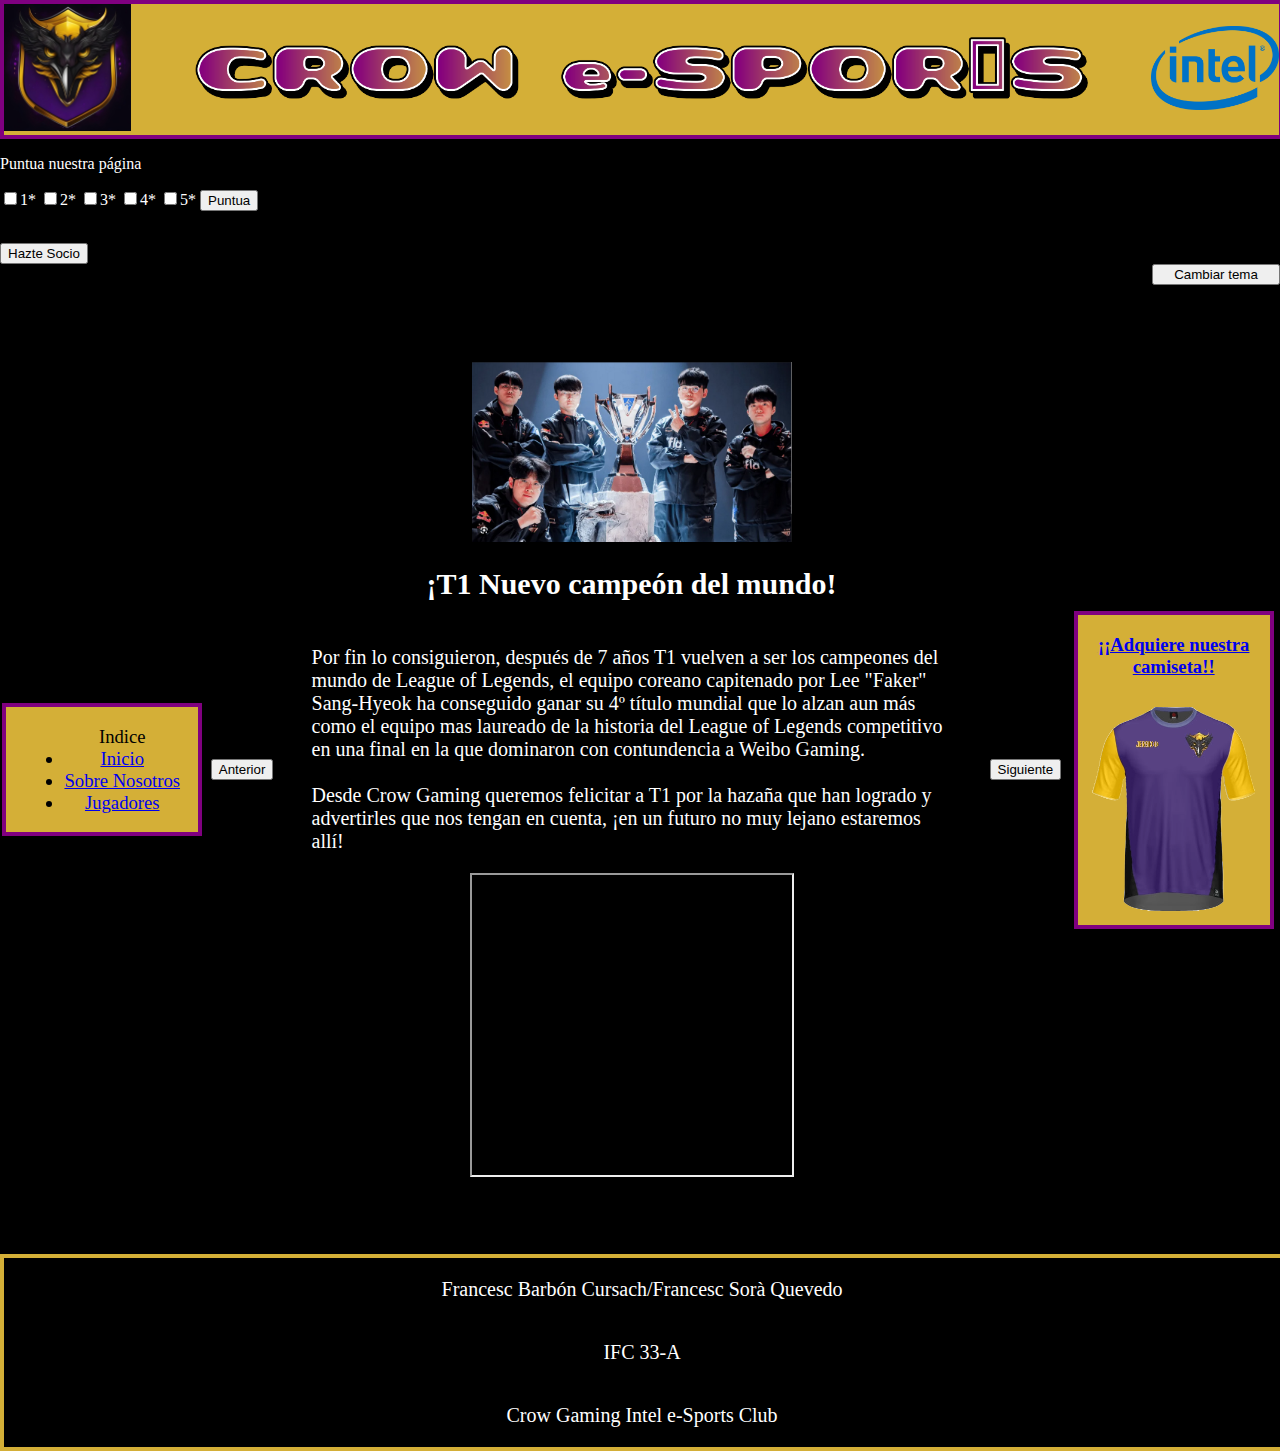
<file: w/Index.html>
<!DOCTYPE html>
<html>
<head>
    <meta charset="UTF-8" />
    <meta author="Francesc Barbón Cursach, Francesc Sorà Quevedo">
    <title>Index</title>
    <link rel="stylesheet" href="css.css">
</head>
<body onload="colorBody()">
    <header>
        <!--Cabecera de la página que incluye 3 imágenes-->
        <a href="Index.html"><img src="Contents/Imagenes/logo.jpg" alt="logo equipo" id="logo"></img></a>
        <a href ="Index.html" id="enlaceCabecera"><img src="Contents/Imagenes/Titulo.png" alt="cabecera equipo" id="cabecera"></a>
        <a href ="https://www.intel.la/content/www/xl/es/homepage.html"><img src="Contents/Imagenes/intel.png" alt="patrocinio intel" id="intel"></a>
    </header>
    <!--Este formulario lo utilizamos para hacer una encuesta-->
    <p class="encuesta">Puntua nuestra página</p>
    <form class="encuesta">
        <input type="checkbox" id="1estrella" onclick="desmarca()" value="1">1*
        <input type="checkbox" id="2estrella" onclick="desmarca()" value="2">2*
        <input type="checkbox" id="3estrella" onclick="desmarca()" value="3">3*
        <input type="checkbox" id="4estrella" onclick="desmarca()" value="4">4*
        <input type="checkbox" id="5estrella" onclick="desmarca()" value="5">5*
        <button type="button" onclick="puntuaPagina()">Puntua</button>
    </form>
    <p class="encuesta" id="media"></p>
    <a href="suscripcion.html"><button type="button">Hazte Socio</button></a>
    <button class="tema" onclick="cambiarTema()">Cambiar tema</button>
    <main>
        <!--Hemos duplicado los aside que nos muestran la información de la camiseta y 
            el menu, porque 2 de ellos se encontraran a una posición o en otra, y solo se mostraran en 
            según el tamaño de la pantalla-->
        <article class="movil">
            <aside>
            <!--Navegador de la página, con una lista de enlaces que nos permite
            navegar por nuestra página-->
            <nav>
                <ul>
                    <lh>Indice</lh>
                    <li><a href="Index.html">Inicio</li></a>
                    <li><a href="Sobre_nosotros.html">Sobre Nosotros</li></a>
                    <li><a href="Jugadores.html">Jugadores</li></a>
                </ul>
            </nav>
            </aside>
            <aside id="camisetamovil">
                <!--A través de los siguientes enlaces iríamos a una páginas que de momento
                esta sin usar, pero que nos servirá a la hora de hacer formularios web-->
                <a href= "Camiseta.html"><p><b>¡¡Adquiere nuestra camiseta!!</b></p></a>
                <a href = "Camiseta.html"><img src="Contents/Imagenes/camiseta.png" alt="foto camiseta"></a>
            </aside>
        </article>
        <aside class="ordenador">
            <!--Navegador de la página, con una lista de enlaces que nos permite
            navegar por nuestra página-->
            <nav>
                <ul>
                    <lh>Indice</lh>
                    <li><a href="Index.html">Inicio</li></a>
                    <li><a href="Sobre_nosotros.html">Sobre Nosotros</li></a>
                    <li><a href="Jugadores.html">Jugadores</li></a>
                </ul>
            </nav>
        </aside>
        
        <!--El contenido principal lo hemos organizado en article que tienen a su 
        la clase parrafo que utilizamos para organizar el contenido de dentro
        de los article-->
        <button type="button" onclick="retroceder()">Anterior</button>
        <article class="parrafo" style="display:flex">
            <!--Las imagenes de dentro del main forman parte de la clase fotos
            para modificar el tamaño de forma común a todas ellas-->
            <img src="Contents/Imagenes/t1.png" alt="T1 con la copa" class="fotos">
            <h2>¡T1 Nuevo campeón del mundo!</h2>
            <p>Por fin lo consiguieron, después de 7 años T1 vuelven a ser los campeones del mundo de League of Legends, el equipo coreano capitenado
                por Lee "Faker" Sang-Hyeok ha conseguido ganar su 4º título mundial que lo alzan aun más como el equipo mas laureado de la historia del League of Legends
                competitivo en una final en la que dominaron con contundencia a Weibo Gaming. <br> <br> Desde Crow Gaming queremos felicitar a T1 por la hazaña que han logrado
                y advertirles que nos tengan en cuenta, ¡en un futuro no muy lejano estaremos allí!
            </p>
            <iframe src="https://www.youtube.com/embed/WuDqVxRE4vk?si=H_fMqcpxiNCCHfuu"></iframe>
        </article>
        <article class="parrafo" style="display: none">
            <!--Segundo artículo de esta página-->
            <img src="Contents/Imagenes/cuervo_1.jpg" class="fotos">
            <h2>¡Llorenç Corbet nuevo fichaje de Crow Gaming!</h2>
            <p>Llorenç Corbet y Crow Gaming han firmado un acuerdo para que el jugador forme parte de nuestro equipo durante el año 2024. El joven de Caimari llamó la atención de nuestro
                equipo técnico por su gran explosividad y capacidad técnica en el juego. Sabemos que el próximo año será muy importante para nosotros, y junto con Llorenç conseguiremos 
                nuestros objetivos.
            </p>
        </article>
        <article class="parrafo" style="display: none">
            <h2>Mira las fotos de nuestro ultimo evento</h2>
            <article id="fotosEvento">
                <img onmouseenter="agrandarFotos1()" onmouseleave="reducirFotos1()" id="evento1" class="fotosEvento" alt="fotoEvento1" src="Contents/Imagenes/evento1.jpg">
                <img onmouseenter="agrandarFotos2()" onmouseleave="reducirFotos2()" id="evento2" class="fotosEvento" alt="fotoEvento2" src="Contents/Imagenes/evento2.jpg">
                <img onmouseenter="agrandarFotos3()" onmouseleave="reducirFotos3()" id="evento3" class="fotosEvento" alt="fotoEvento3" src="Contents/Imagenes/evento3.jpg">
                <img onmouseenter="agrandarFotos4()" onmouseleave="reducirFotos4()" id="evento4" class="fotosEvento" alt="fotoEvento4" src="Contents/Imagenes/evento4.jpg">
            </article>
        </article>
        <button type="button" onclick="avanzar()">Siguiente</button>
        <aside id="camiseta" class="ordenador">
            <!--A través de los siguientes enlaces iríamos a una páginas que de momento
            esta sin usar, pero que nos servirá a la hora de hacer formularios web-->
            <a href= "Camiseta.html"><p><b>¡¡Adquiere nuestra camiseta!!</b></p></a>
            <a href = "Camiseta.html"><img src="Contents/Imagenes/camiseta.png" alt="foto camiseta" id="cam"></a>
        </aside>
    </main>
    <footer>
        <!--El footer con nuestra información-->
        <p>Francesc Barbón Cursach/Francesc Sorà Quevedo</p>
        <p>IFC 33-A</p>
        <p>Crow Gaming Intel e-Sports Club</p>
    </footer>
    <script src="js.js"></script>
</body>
</html>
</file>
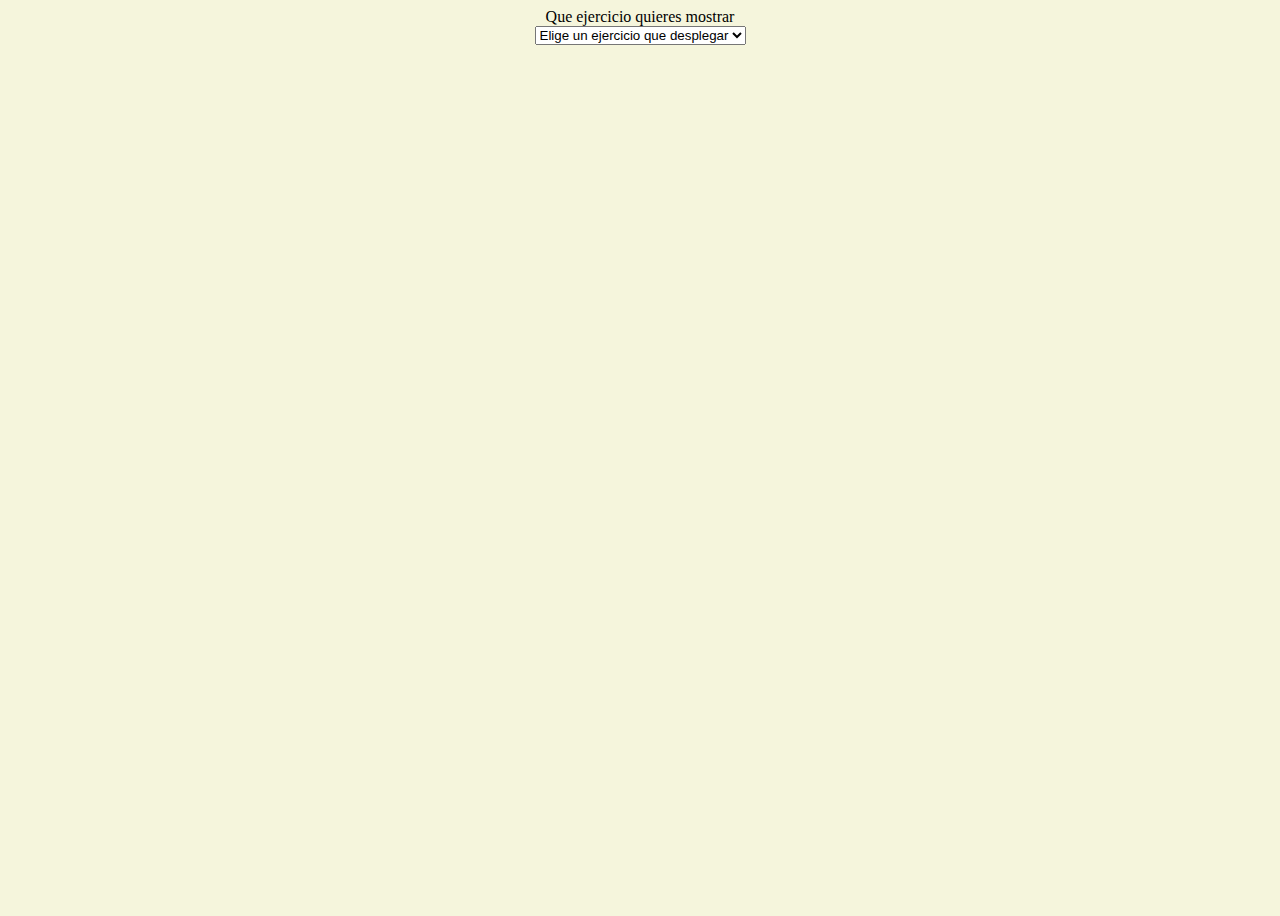
<file: tasca 3.2/html.html>
<!DOCTYPE html>
<html>
<head>
    <meta charset="UTF-8" />
    <title>title</title>
    <link rel="stylesheet" href="css.css">
</head>
<body>
    <header>
        <label for="ejercicio">Que ejercicio quieres mostrar</label>
        <select id="ejercicio" onchange="mostrarContenido()">
            <option selected>Elige un ejercicio que desplegar</option>
            <option value="ejercicio1">Ejercicio 1</option>
            <option value="ejercicio2">Ejercicio 2</option>
            <option value="ejercicio3">Ejercicio 3</option>
            <option value="ejercicio4">Ejercicio 4</option>
            <option value="ejercicio5">Ejercicio 5</option>
            <option value="ejercicio6">Ejercicio 6</option>
            <option value="ejercicio7">Ejercicio 7</option>
            <option value="ejercicio8">Ejercicio 8</option>
        </select>
    </header>
    <main id="mainPrincipal">
        <article id="ej1" class="ejercicios">
            <p id="resultadoej1"></p>
        </article>
        <article id="ej2" class="ejercicios">
            <form>
                <label for="marca">De que marca es el coche</label>
                <select name="marca" id="marca">
                    <option>Ford</option>
                    <option>Seat</option>
                    <option>Citroen</option>
                    <option>Audi</option>
                </select>
                <label for="precio">Escribe el precio del coche</label>
                <input id="precio">
                <button type="submit" onclick="calcularPrecio()">submit</button>
            </form>
            <div>
                <p id="respuesta"></p>
            </div>
        </article>
        <article id="ej3" class="ejercicios">
            <form>
                <label for="edad">Escribe tu edad</label>
                <input id="edad">
                <button type="submit" onclick="mayoriaDeEdad()">submit</button>
                <div>
                    <p id="respuestaej3"></p>
                </div>
            </form>
        </article>
        <article id="ej4" class="ejercicios">
            <div>
                <a href="html2.html">Ejercicio 4</a>
            </div>
        </article>
        <article id="ej5" class="ejercicios">
            <div>
                <a href="html3.html">Ejercicio 5</a>
            </div>
        </article>
        <article id="ej6" class="ejercicios">
            <div id="botonesFoto">
                <button type="button" onclick="agrandar()">Agrandar</button>
                <button type="button" onclick="reducir()">Reducir</button>
                <button type="button" onclick="visibleInvisible()">Visible/Invisible</button>
            </div>
            <div>
                <img id="imagen" src="images/imagen.jpg" alt="imagen de prueba" style="display: flex; width: 200px; height:200px" >
                
            </div>
            
        </article>
        <article id="ej7" class="ejercicios">
            <div><a href="html4.html">Ejercicio 7</a></div>
        </article>
        <article id="ej8" class="ejercicios">
            <div><a href="html5.html">Ejercicio 8</a></div>
        </article>
    </main>
    <script src="js.js"></script>
</body>
</html>
</file>
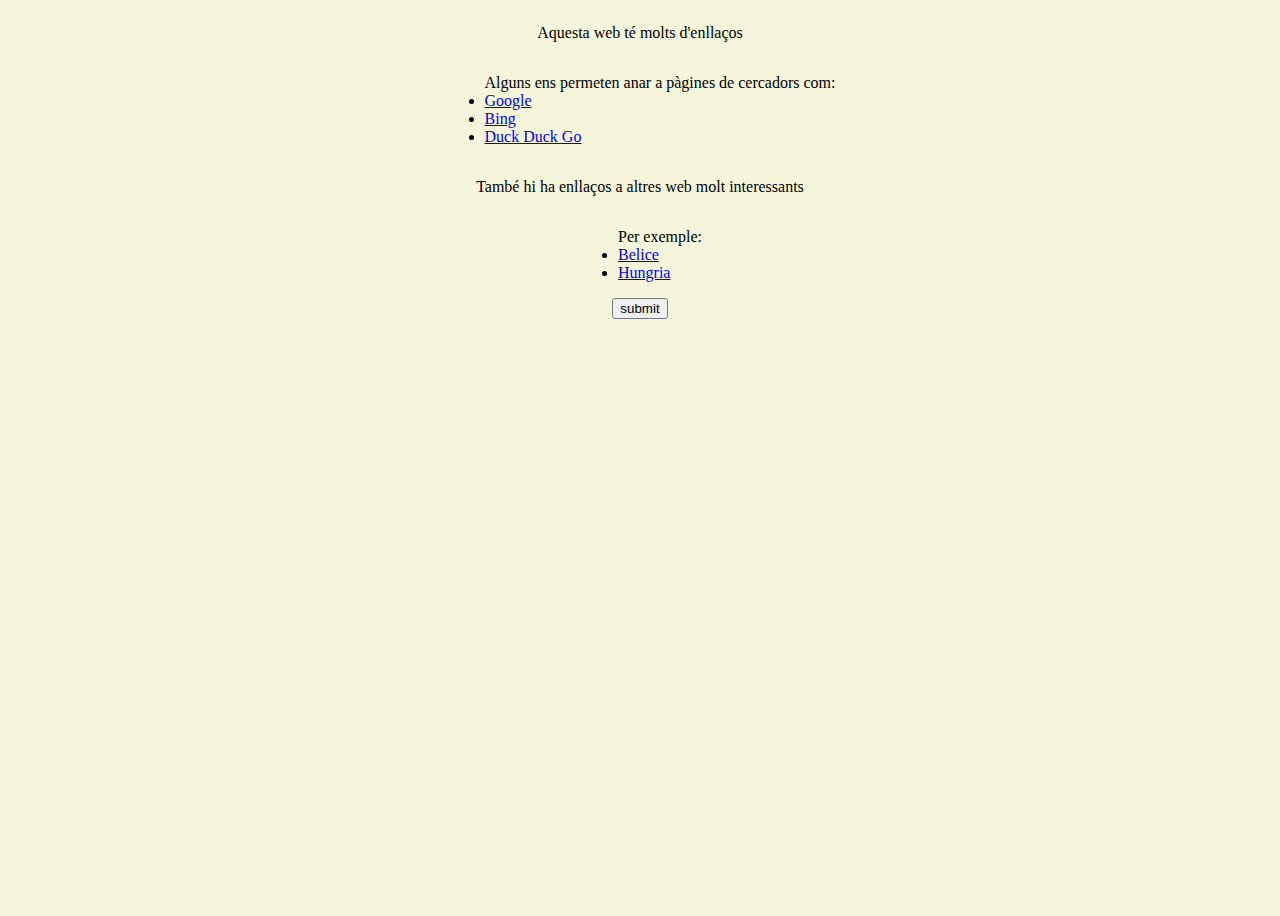
<file: tasca 3.2/html2.html>
<!DOCTYPE html>
<html id="links">
<head>
    <meta charset="UTF-8" />
    <title>title</title>
    <link rel="stylesheet" href="css.css">
</head>
<body id="2html">
    <p>Aquesta web té molts d'enllaços</p>
    <ul>
        <lh>Alguns ens permeten anar a pàgines de cercadors com:</lh>
        <li><a href="https://www.google.es">Google</a></li>
        <li><a href="https://www.bing.com">Bing</a></li>
        <li><a href="https://duckduckgo.com/">Duck Duck Go</a></li>
        </ul>
    <p>També hi ha enllaços a altres web molt interessants</p>
    <ul>
        <lh>Per exemple:</lh>
        <li><a href="https://www.travelbelize.org/">Belice</a></li>
        <li><a href="https://vr.wowhungary.com/en/map/">Hungria</a></li>
    </ul>
    <button type="submit" onclick="cantidadLinks()">submit</button>
    <p id="cosasEjercicio4"></p>
   <script src="js.js"></script>
</body>
</html>
</file>
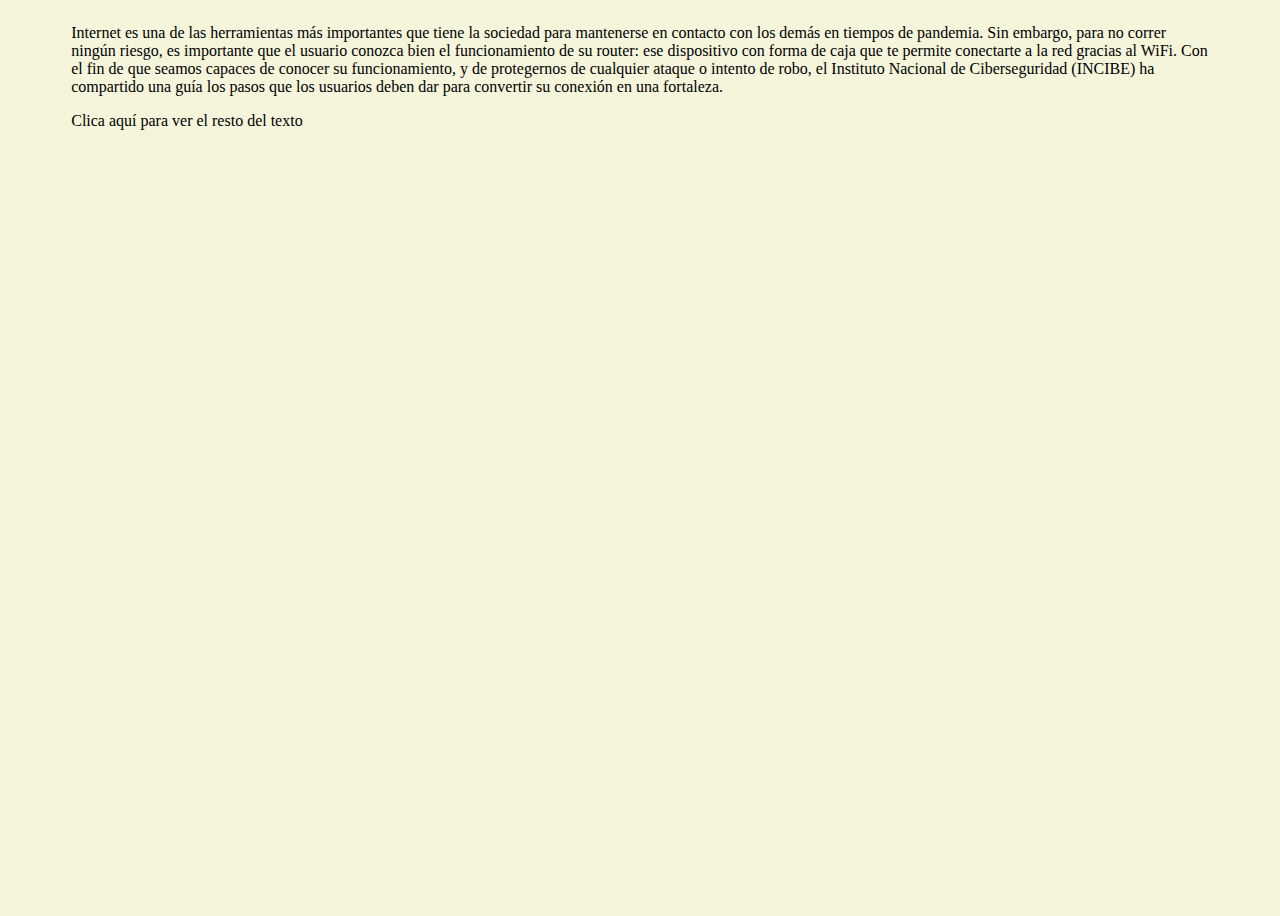
<file: tasca 3.2/html3.html>
<!DOCTYPE html>
<html>
<head>
    <meta charset="UTF-8" />
    <title>title</title>
    <link rel="stylesheet" href="css.css">
</head>
<body>
    <main id="html3">
        <p>Internet es una de las herramientas más importantes que tiene la sociedad para
            mantenerse en contacto con los demás en tiempos de pandemia. Sin embargo, para no
            correr ningún riesgo, es importante que el usuario conozca bien el funcionamiento de su
            router: ese dispositivo con forma de caja que te permite conectarte a la red gracias al WiFi.
            Con el fin de que seamos capaces de conocer su funcionamiento, y de protegernos de
            cualquier ataque o intento de robo, el Instituto Nacional de Ciberseguridad (INCIBE) ha
            compartido una guía los pasos que los usuarios deben dar para convertir su conexión en
            una fortaleza.</p>
            <a onclick="textoEjercicio5()">Clica aquí para ver el resto del texto</a>
            <p id="textoEjercicio5" class="ejercicios">"El router es el dispositivo que nos permite conectarnos y navegar por Internet.
            Configurarlo de manera correcta evitará nuestra privacidad y seguridad», explican desde
            INCIBE a este respecto. De acuerdo con la institución, lo primero que debemos hacer
            cuando adquirimos un router nuevo es revisar su configuración para comprobar si es
            suficientemente segura. Para ello debemos coger la dirección IP del dispositivo y ponerla
            en el navegador que queramos, ya sea Chrome, Safari o cualquier otro.."</p>
        
    </main>

    <script src="js.js"></script>
</body>
</html>
</file>
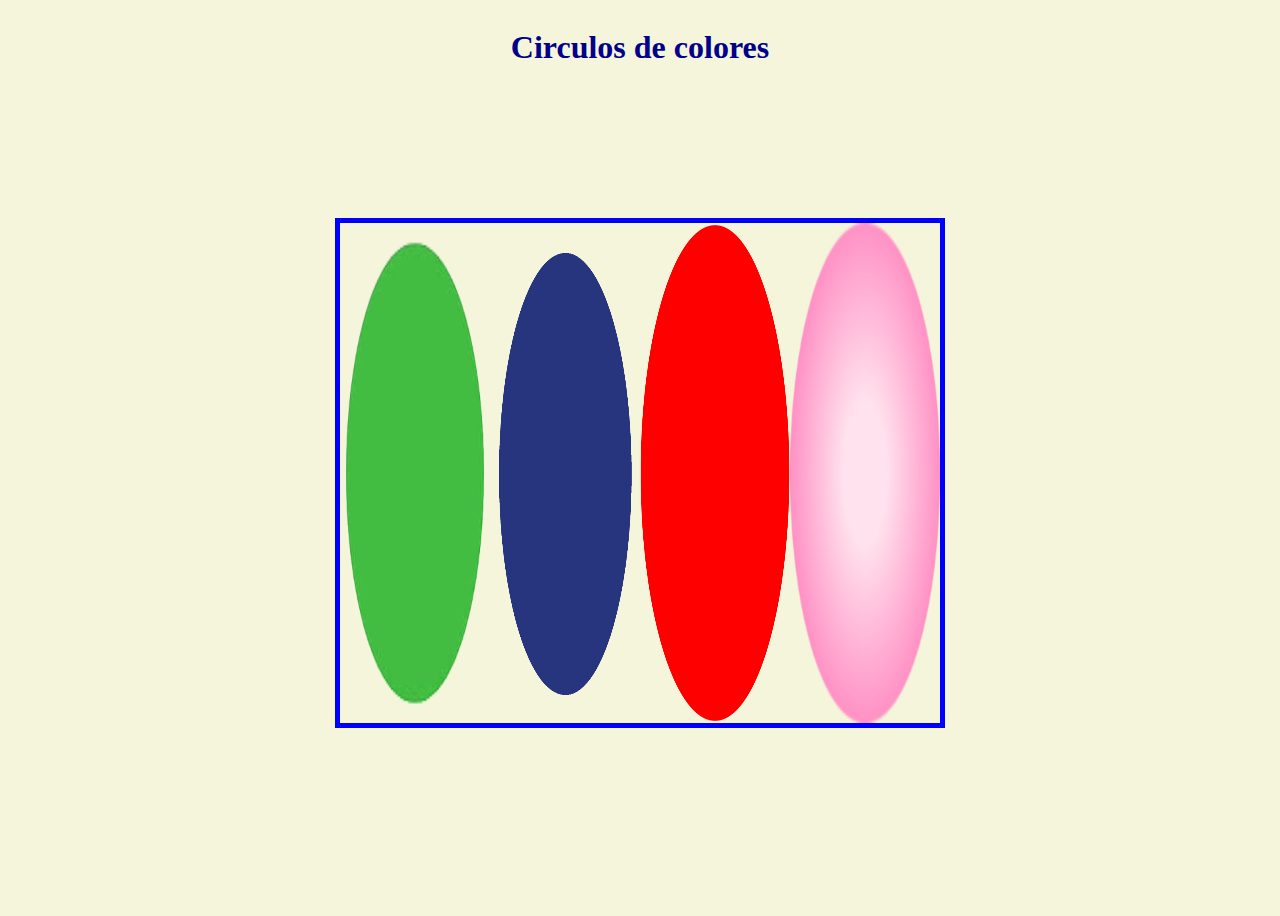
<file: tasca 3.2/html4.html>
<!DOCTYPE html>
<html>
<head>
    <meta charset="UTF-8" />
    <title>title</title>
    <link rel="stylesheet" href="css.css">
</head>
<body id="bodyColores">
    <header>
        <h1>Circulos de colores</h1>
    </header>

    <main id="circulos">
        <img onmouseenter="cambiarFondo1()" onmouseleave="volverFondo()" src="images/images.png" alt="circulo verde">
        <img onmouseenter="cambiarFondo2()" onmouseleave="volverFondo()" src="images/Circulo_azul.png" alt="circulo azul">
        <img onmouseenter="cambiarFondo3()" onmouseleave="volverFondo()" src="images/58afdad6829958a978a4a693.png" alt="circulo rojo">
        <img onmouseenter="cambiarFondo4()" onmouseleave="volverFondo()" src="images/pink-gradient-circle-free-png.webp" alt="circulo rosa">
    </main>
    <script src="js.js"></script>
</body>
</html>
</file>
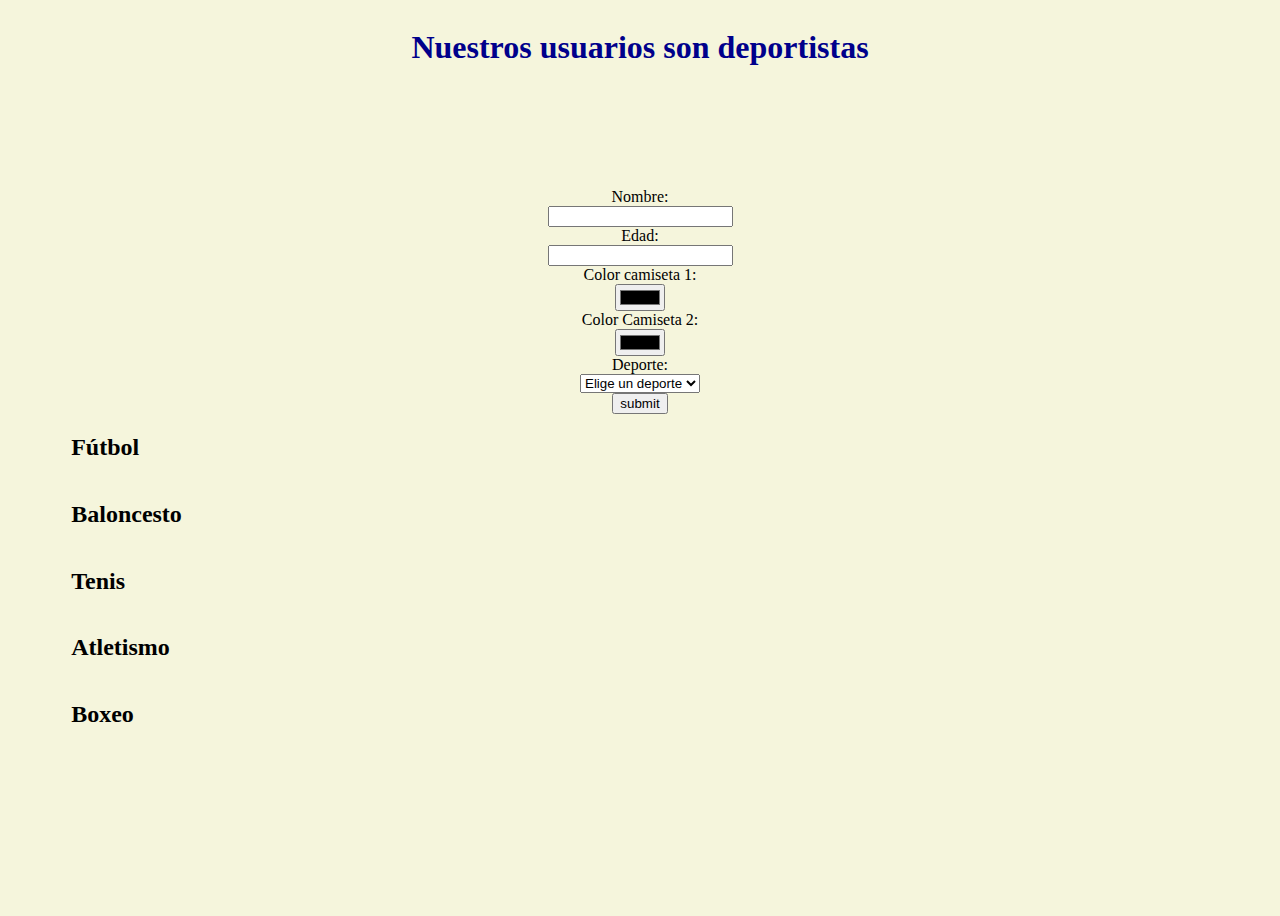
<file: tasca 3.2/html5.html>
<!DOCTYPE html>
<html>
<head>
    <meta charset="UTF-8" />
    <title>title</title>
    <link rel="stylesheet" href="css.css">
</head>
<body>
    <header>
        <h1>Nuestros usuarios son deportistas</h1>
    </header>
    <main id="deportes">
        <form id="formDeportes">
            <label for="nombre">Nombre:</label>
            <input type="text" id="nombre" required>
            <label for="edad">Edad:</label>
            <input type="number" id="edad" required>
            <label for="color1">Color camiseta 1:</label>
            <input type="color" id="color1">
            <label for="color2">Color Camiseta 2:</label>
            <input type="color" id="color2">
            <label for="deporte">Deporte:</label>
            <select id="deporte" required>
                <option selected>Elige un deporte</option>
                <option value="futbol">Fútbol</option>
                <option value="basket">Baloncesto</option>
                <option value="tenis">Tenis</option>
                <option value="atletismo">Atletismo</option>
                <option value="boxeo">Boxeo</option>
            </select>
            <button type="submit" onclick="formularioDeportes(); resetForm()">submit</button>
        </form>
        <section id="futbol">
            <h2>Fútbol</h2>
        </section>
        <section id="basket">
            <h2>Baloncesto</h2>
        </section>
        <section id="tenis">
            <h2>Tenis</h2>
        </section>
        <section id="atletismo">
            <h2>Atletismo</h2>
        </section>
        <section id="boxeo">
            <h2>Boxeo</h2>
        </section>
    </main>
    <script src="js.js"></script>
</body>
</html>
</file>
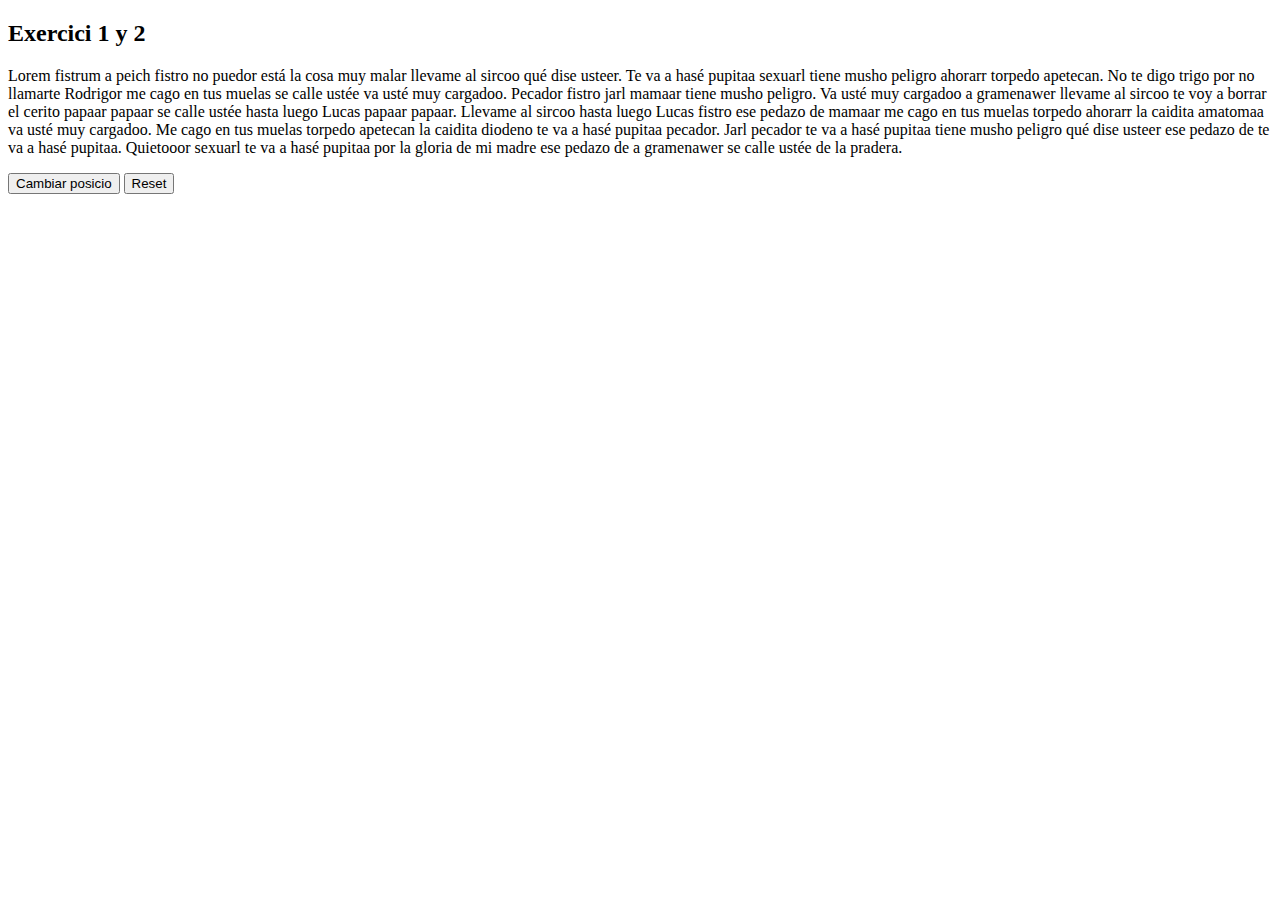
<file: tasca 4/html.html>
<!DOCTYPE html>
<html>
<head>
    <meta charset="UTF-8" />
    <title>title</title>
    <link rel="stylesheet" href="css.css">
</head>
<body>
    <h2>Exercici 1 y 2</h2>
    <p id="paragraf1" onmouseenter="alPasarRaton()" onmouseleave="alSalirRaton()">
        Lorem fistrum a peich fistro no puedor está la cosa muy malar llevame al sircoo qué dise usteer. Te va a hasé pupitaa sexuarl tiene musho peligro ahorarr torpedo apetecan. No te digo trigo por no llamarte Rodrigor me cago en tus muelas se calle ustée va usté muy cargadoo. Pecador fistro jarl mamaar tiene musho peligro. Va usté muy cargadoo a gramenawer llevame al sircoo te voy a borrar el cerito papaar papaar se calle ustée hasta luego Lucas papaar papaar. Llevame al sircoo hasta luego Lucas fistro ese pedazo de mamaar me cago en tus muelas torpedo ahorarr la caidita amatomaa va usté muy cargadoo. Me cago en tus muelas torpedo apetecan la caidita diodeno te va a hasé pupitaa pecador. Jarl pecador te va a hasé pupitaa tiene musho peligro qué dise usteer ese pedazo de te va a hasé pupitaa. Quietooor sexuarl te va a hasé pupitaa por la gloria de mi madre ese pedazo de a gramenawer se calle ustée de la pradera. 
    </p>
    <p id="paragraf2">Que pasa</p>
    <button onclick="moureElement()">Cambiar posicio</button>
    <button onclick="reset()">Reset</button>
    <script src="js.js"></script>
</body>
</html>
</file>
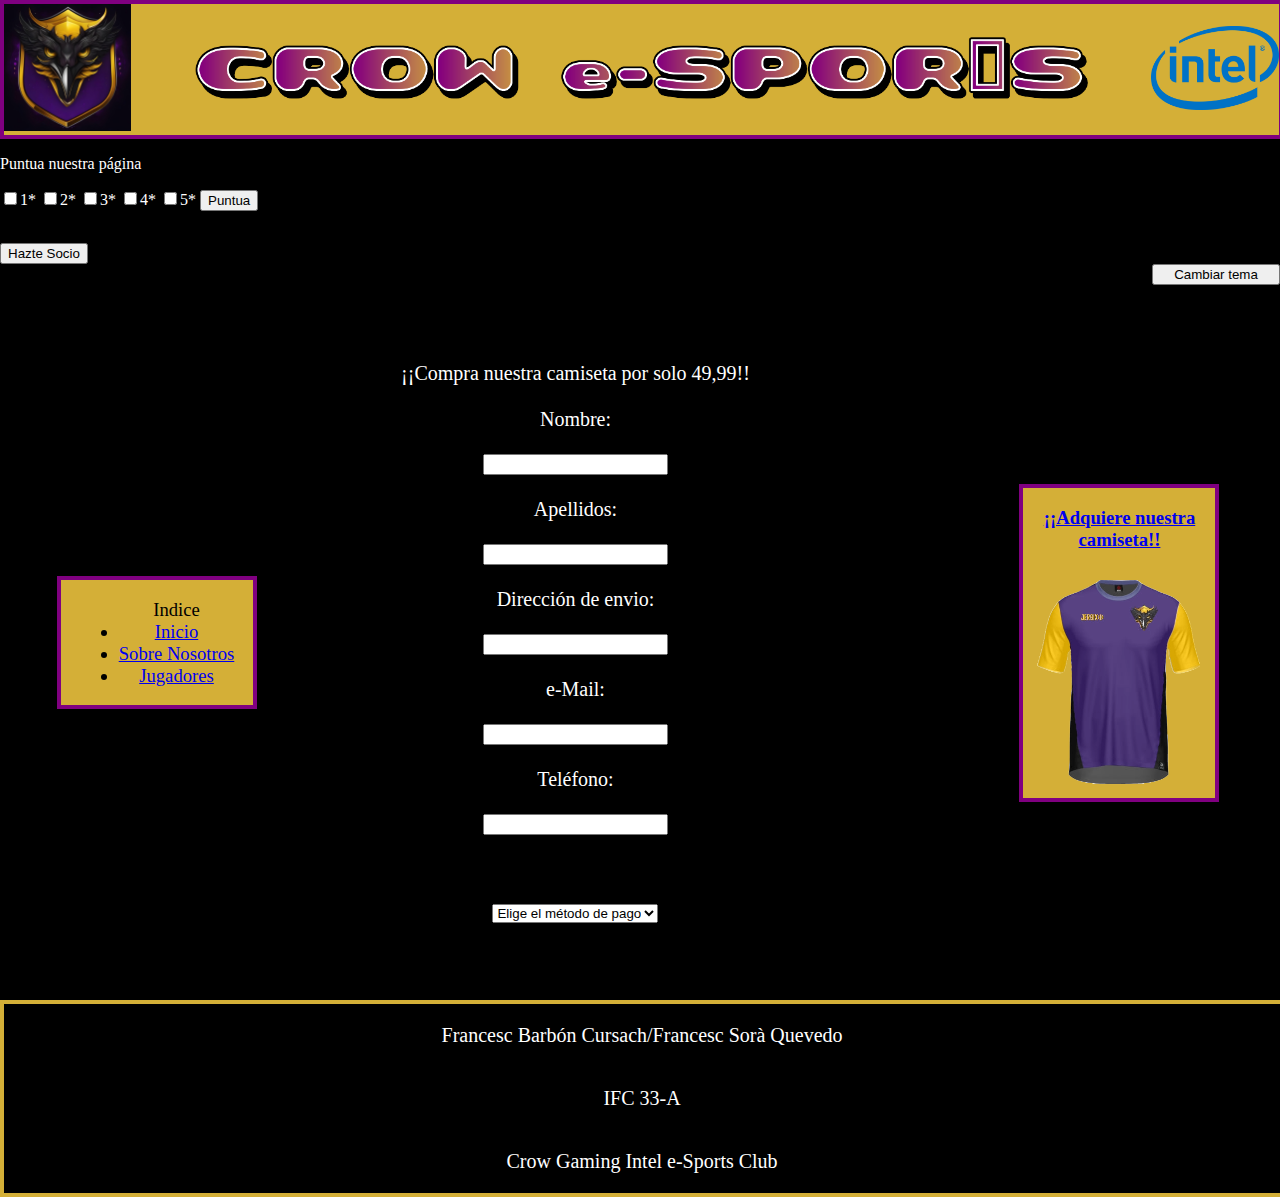
<file: w/Camiseta.html>
<!DOCTYPE html>
<html>
<head>
    <meta charset="UTF-8" />
    <meta author="Francesc Barbón Cursach, Francesc Sorà Quevedo">
    <title>Camiseta</title>
    <link rel="stylesheet" href="css.css">
</head>
<body onload="colorBody()">
    <!--La principal funcionalidad de esta página es poder usarla en un futuro
    para introducir un formulario web-->
    <header>
        <!--Cabecera de la página que incluye 3 imágenes-->
        <a href="Index.html"><img src="Contents/Imagenes/logo.jpg" alt="logo equipo" id="logo"></img></a>
        <a href ="Index.html" id="enlaceCabecera"><img src="Contents/Imagenes/Titulo.png" alt="cabecera equipo" id="cabecera"></a>
        <a href ="https://www.intel.la/content/www/xl/es/homepage.html"><img src="Contents/Imagenes/intel.png" alt="patrocinio intel" id="intel"></a>
    </header>
    <!--Este formulario lo utilizamos para hacer una encuesta-->
    <p class="encuesta">Puntua nuestra página</p>
    <form class="encuesta">
        <input type="checkbox" id="1estrella" onclick="desmarca()" value="1">1*
        <input type="checkbox" id="2estrella" onclick="desmarca()" value="2">2*
        <input type="checkbox" id="3estrella" onclick="desmarca()" value="3">3*
        <input type="checkbox" id="4estrella" onclick="desmarca()" value="4">4*
        <input type="checkbox" id="5estrella" onclick="desmarca()" value="5">5*
        <button type="button" onclick="puntuaPagina()">Puntua</button>
    </form>
    <p class="encuesta" id="media"></p>
    <a href="suscripcion.html"><button type="button">Hazte Socio</button></a>
    <button class="tema" onclick="cambiarTema()">Cambiar tema</button>
    <main>
        <!--Hemos duplicado los aside que nos muestran la información de la camiseta y 
            el menu, porque 2 de ellos se encontraran a una posición o en otra, y solo se mostraran en 
            según el tamaño de la pantalla-->
        <article class="movil">
            <aside >
            <!--Navegador de la página, con una lista de enlaces que nos permite
            navegar por nuestra página-->
            <nav>
                <ul>
                    <lh>Indice</lh>
                    <li><a href="Index.html">Inicio</li></a>
                    <li><a href="Sobre_nosotros.html">Sobre Nosotros</li></a>
                    <li><a href="Jugadores.html">Jugadores</li></a>
                </ul>
            </nav>
            </aside>
            <aside id="camisetamovil">
                <!--A través de los siguientes enlaces iríamos a una páginas que de momento
                esta sin usar, pero que nos servirá a la hora de hacer formularios web-->
                <a href= "Camiseta.html"><p><b>¡¡Adquiere nuestra camiseta!!</b></p></a>
                <a href = "Camiseta.html"><img src="Contents/Imagenes/camiseta.png" alt="foto camiseta"></a>
            </aside>
        </article>
        <aside class="ordenador">
            <!--Navegador de la página, con una lista de enlaces que nos permite
            navegar por nuestra página-->
            <nav>
                <ul>
                    <lh>Indice</lh>
                    <li><a href="Index.html">Inicio</li></a>
                    <li><a href="Sobre_nosotros.html">Sobre Nosotros</li></a>
                    <li><a href="Jugadores.html">Jugadores</li></a>
                </ul>
            </nav>
        </aside>
        <!--En esta ocasión no lo hemos introducido en un article porque es solo
        un texto provisional y hemos considerado que no era necesario-->
        <form class="parrafo" onsubmit="return validar()" method="post" id="form">
            <legend>¡¡Compra nuestra camiseta por solo 49,99!!</legend><br>
            <label for="nom">Nombre:</label><br>
            <input id="nom" type="text"><br>
            <label for="llin">Apellidos:</label><br>
            <input id="llin" type="text"><br>
            <label for="dir">Dirección de envio:</label><br>
            <input id="dir" type="text"><br>
            <label for="email">e-Mail:</label><br>
            <input id="email" type="text"><br>
            <label for="tlf">Teléfono:</label><br>
            <input id="tlf" type="tel"><br>
            <br>
            <br>
            <select id="tarjeta" onclick="pagament()"><br>
                <option>Elige el método de pago</option>
                <option value="visa">Visa</option>
                <option value="mc">Master Card</option>
                <option value="payp">Pay-Pal</option>
                <option value="biz">Bizum</option>
            </select>
        </form><br>
        <aside id="camiseta" class="ordenador">
            <!--A través de los siguientes enlaces iríamos a una páginas que de momento
            esta sin usar, pero que nos servirá a la hora de hacer formularios web-->
                <a href="Camiseta.html"><p><b>¡¡Adquiere nuestra camiseta!!</b></p></a>
                <a href="Camiseta.html"><img src="Contents/Imagenes/camiseta.png" alt="foto camiseta" id="cam"></a>
            </aside>
    </main>
    <footer>
        <!--El footer con nuestra información-->
        <p>Francesc Barbón Cursach/Francesc Sorà Quevedo</p>
        <p>IFC 33-A</p>
        <p>Crow Gaming Intel e-Sports Club</p>
    </footer>
    <script src="js.js"></script>
</body>
</html>
</file>
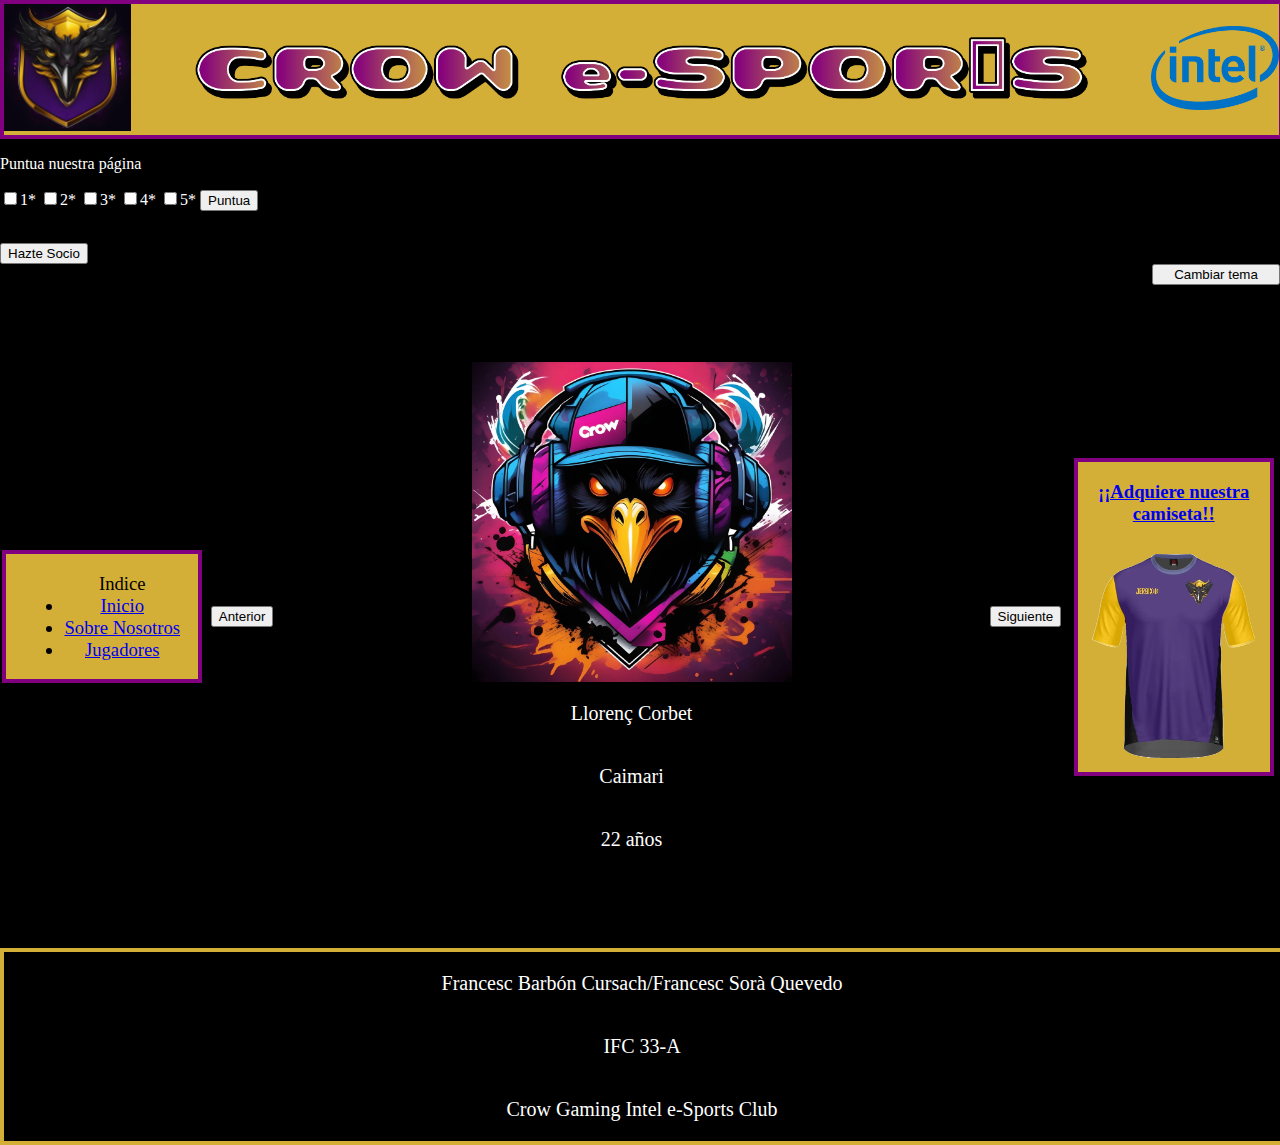
<file: w/Jugadores.html>
<!DOCTYPE html>
<html>
<head>
    <meta charset="UTF-8" />
    <meta author="Francesc Barbón Cursach, Francesc Sorà Quevedo">
    <title>jugadores</title>
    <link rel="stylesheet" href="css.css">
</head>
<body onload="colorBody()">
    <header>
        <!--Cabecera de la página que incluye 3 imágenes-->
        <a href="Index.html"><img src="Contents/Imagenes/logo.jpg" alt="logo equipo" id="logo"></img></a>
        <a href ="Index.html" id="enlaceCabecera"><img src="Contents/Imagenes/Titulo.png" alt="cabecera equipo" id="cabecera"></a>
        <a href ="https://www.intel.la/content/www/xl/es/homepage.html"><img src="Contents/Imagenes/intel.png" alt="patrocinio intel" id="intel"></a>
    </header>
    <!--Este formulario lo utilizamos para hacer una encuesta-->
    <p class="encuesta">Puntua nuestra página</p>
    <form class="encuesta">
        <input type="checkbox" id="1estrella" onclick="desmarca()" value="1">1*
        <input type="checkbox" id="2estrella" onclick="desmarca()" value="2">2*
        <input type="checkbox" id="3estrella" onclick="desmarca()" value="3">3*
        <input type="checkbox" id="4estrella" onclick="desmarca()" value="4">4*
        <input type="checkbox" id="5estrella" onclick="desmarca()" value="5">5*
        <button type="button" onclick="puntuaPagina()">Puntua</button>
    </form>
    <p class="encuesta" id="media"></p>
    <a href="suscripcion.html"><button type="button">Hazte Socio</button></a>
    <button class="tema" onclick="cambiarTema()">Cambiar tema</button>
    <main id="jug">
        <!--Hemos duplicado los aside que nos muestran la información de la camiseta y 
            el menu, porque 2 de ellos se encontraran a una posición o en otra, y solo se mostraran en 
            según el tamaño de la pantalla-->
        <article class="movil">
            <aside >
            <!--Navegador de la página, con una lista de enlaces que nos permite
            navegar por nuestra página-->
            <nav>
                <ul>
                    <lh>Indice</lh>
                    <li><a href="Index.html">Inicio</li></a>
                    <li><a href="Sobre_nosotros.html">Sobre Nosotros</li></a>
                    <li><a href="Jugadores.html">Jugadores</li></a>
                </ul>
            </nav>
            </aside>
            <aside id="camisetamovil">
                <!--A través de los siguientes enlaces iríamos a una páginas que de momento
                esta sin usar, pero que nos servirá a la hora de hacer formularios web-->
                <a href= "Camiseta.html"><p><b>¡¡Adquiere nuestra camiseta!!</b></p></a>
                <a href = "Camiseta.html"><img src="Contents/Imagenes/camiseta.png" alt="foto camiseta"></a>
            </aside>
        </article>
        <aside class="ordenador">
            <!--Navegador de la página, con una lista de enlaces que nos permite
            navegar por nuestra página-->
            <nav>
                <ul>
                    <lh>Indice</lh>
                    <li><a href="Index.html">Inicio</li></a>
                    <li><a href="Sobre_nosotros.html">Sobre Nosotros</li></a>
                    <li><a href="Jugadores.html">Jugadores</li></a>
                </ul>
            </nav>
        </aside>
        <!--Primer article-->
        <button type="button" onclick="retroceder()">Anterior</button>
        <article class="parrafo">
            <img onmouseenter="mostrarText()" onmouseleave="ocultarText()" src="Contents/Imagenes/cuervo_1.jpg" alt="Llorenç Corbet" class="fotos">
            <p>Llorenç Corbet</p>
            <p>Caimari</p>
            <p>22 años</p>
            <article class="oculto" style="visibility: hidden">
                <p>Llorenç Corbet, natural de Caimari empezó a jugar a los 13 años, desde entonces se ha enfrentado a algunos de los mejores jugadores del pais mostrando de sobra que merece estar entre ellos.</p>
            </article>
        </article>
        <!--Segundo article-->
        <article onmouseenter="mostrarText()" onmouseleave="ocultarText()" class="parrafo" style="display:none">
            <img src="Contents/Imagenes/cuervo_2.jpg" alt="Miquela Alana Pou" class="fotos">
            <p>Miquela Alana Pou</p>
            <p>Ca's Concos de's Cavaller</p>
            <p>24 años</p>
            <article class="oculto" style="visibility: hidden">
                <p>Miquel Alana Pou nació en Ca's Concos de's Cavaller, su padre tenía unos terrenos y no solia jugar al ordenador, hasta que un dia descubrió su pasión por los videojuegos tras visitar a una amiga en Manacor. Desde entonces, no ha parado.</p>
            </article>
        </article>
        <!--Tercer article-->
        <article onmouseenter="mostrarText()" onmouseleave="ocultarText()" class="parrafo" style="display:none">
            <img src="Contents/Imagenes/cuervo_3.jpg" alt="Tomás Carronyer" class="fotos">
            <p>Tomás Carronyer</p>
            <p>Pina</p>
            <p>19 años</p>
            <article class="oculto" style="visibility: hidden">
                <p>Tomás Carronyer, oriundo de Pina, es un prodigio del deporte desde una edad temprana. A los 12 años, ya estaba destacando en competiciones locales y llamando la atención de los cazatalentos.</p>
                <p>A los 16 años, fue reclutado por un equipo profesional, y desde entonces ha demostrado su valía en el campo, enfrentándose a algunos de los mejores jugadores del mundo y ganándose el respeto de la comunidad deportiva.</p>
            </article>
        </article>
        <button type="button" onclick="avanzar()">Siguiente</button>
        <aside id="camiseta" class="ordenador">
            <!--A través de los siguientes enlaces iríamos a una páginas que de momento
            esta sin usar, pero que nos servirá a la hora de hacer formularios web-->
                <a href="Camiseta.html"><p><b>¡¡Adquiere nuestra camiseta!!</b></p></a>
                <a href="Camiseta.html"><img src="Contents/Imagenes/camiseta.png" alt="foto camiseta" id="cam"></a>
            </aside>
    </main>
    <footer>
        <!--El footer con nuestra información-->
        <p>Francesc Barbón Cursach/Francesc Sorà Quevedo</p>
        <p>IFC 33-A</p>
        <p>Crow Gaming Intel e-Sports Club</p>
    </footer>
    <script src="js.js"></script>
</body>
</html>
</file>
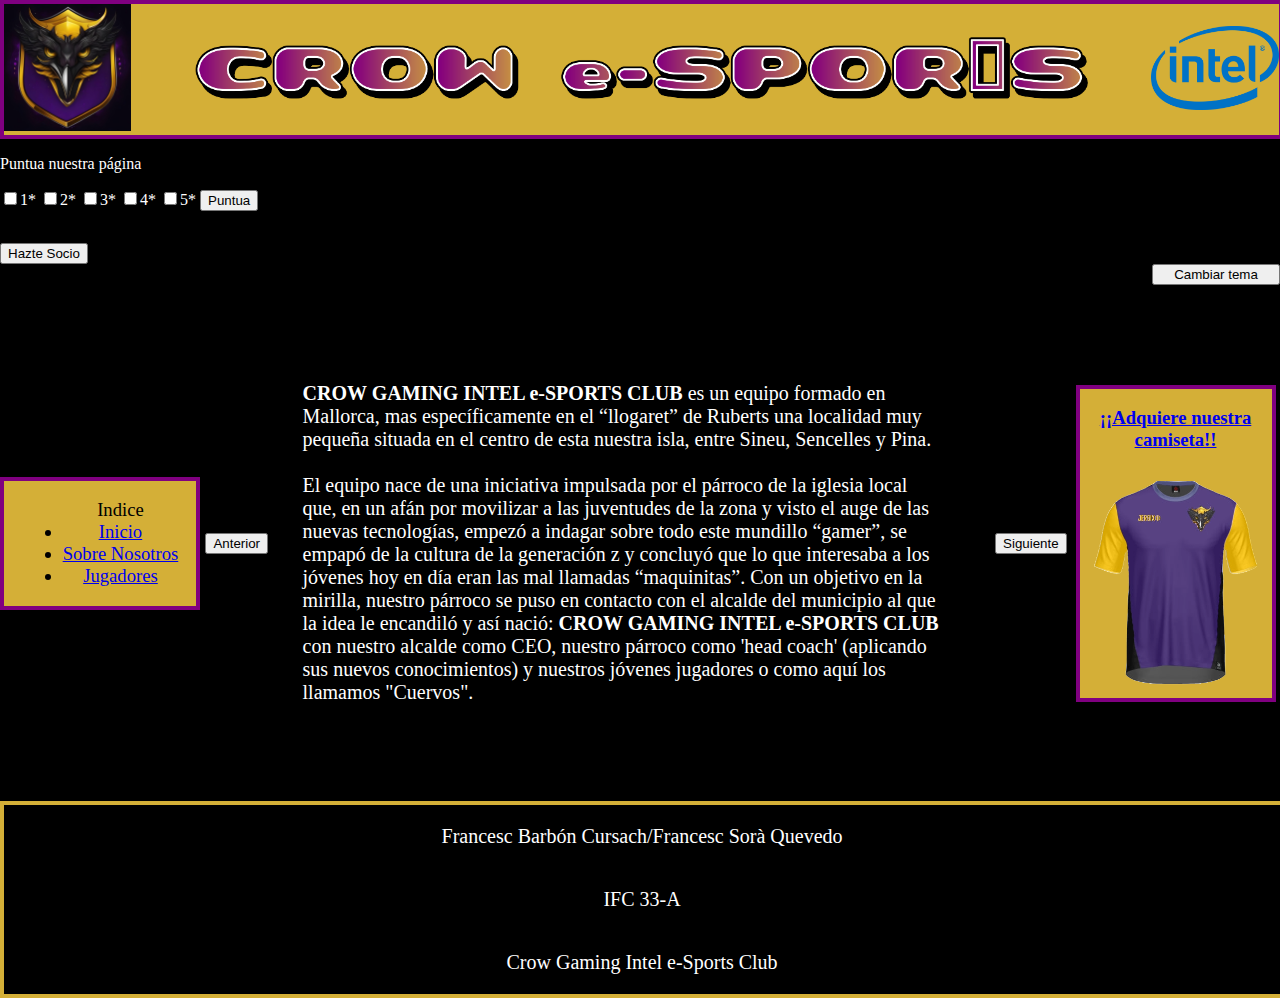
<file: w/Sobre_nosotros.html>
<!DOCTYPE html>
<html>
<head>
    <meta charset="UTF-8" />
    <meta author="Francesc Barbón Cursach, Francesc Sorà Quevedo">
    <title>Sobre Nosotros</title>
    <link rel="stylesheet" href="css.css">
</head>
<body onload="colorBody()">
    <header>
        <!--Cabecera de la página que incluye 3 imágenes-->
        <a href="Index.html"><img src="Contents/Imagenes/logo.jpg" alt="logo equipo" id="logo"></img></a>
        <a href ="Index.html" id="enlaceCabecera"><img src="Contents/Imagenes/Titulo.png" alt="cabecera equipo" id="cabecera"></a>
        <a href ="https://www.intel.la/content/www/xl/es/homepage.html"><img src="Contents/Imagenes/intel.png" alt="patrocinio intel" id="intel"></a>
    </header>
    <!--Este formulario lo utilizamos para hacer una encuesta-->
    <p class="encuesta">Puntua nuestra página</p>
    <form class="encuesta">
        <input type="checkbox" id="1estrella" onclick="desmarca()" value="1">1*
        <input type="checkbox" id="2estrella" onclick="desmarca()" value="2">2*
        <input type="checkbox" id="3estrella" onclick="desmarca()" value="3">3*
        <input type="checkbox" id="4estrella" onclick="desmarca()" value="4">4*
        <input type="checkbox" id="5estrella" onclick="desmarca()" value="5">5*
        <button type="button" onclick="puntuaPagina()">Puntua</button>
    </form>
    <p class="encuesta" id="media"></p>
    <a href="suscripcion.html"><button type="button">Hazte Socio</button></a>
    <button class="tema" onclick="cambiarTema()">Cambiar tema</button>
    <main>
        <!--Hemos duplicado los aside que nos muestran la información de la camiseta y 
            el menu, porque 2 de ellos se encontraran a una posición o en otra, y solo se mostraran en 
            según el tamaño de la pantalla-->
        <article class="movil">
            <aside >
            <!--Navegador de la página, con una lista de enlaces que nos permite
            navegar por nuestra página-->
            <nav>
                <ul>
                    <lh>Indice</lh>
                    <li><a href="Index.html">Inicio</li></a>
                    <li><a href="Sobre_nosotros.html">Sobre Nosotros</li></a>
                    <li><a href="Jugadores.html">Jugadores</li></a>
                </ul>
            </nav>
            </aside>
            <aside id="camisetamovil">
                <!--A través de los siguientes enlaces iríamos a una páginas que de momento
                esta sin usar, pero que nos servirá a la hora de hacer formularios web-->
                <a href= "Camiseta.html"><p><b>¡¡Adquiere nuestra camiseta!!</b></p></a>
                <a href = "Camiseta.html"><img src="Contents/Imagenes/camiseta.png" alt="foto camiseta"></a>
            </aside>
        </article>
        <aside class="ordenador">
            <!--Navegador de la página, con una lista de enlaces que nos permite
            navegar por nuestra página-->
            <nav>
                <ul>
                    <lh>Indice</lh>
                    <li><a href="Index.html">Inicio</li></a>
                    <li><a href="Sobre_nosotros.html">Sobre Nosotros</li></a>
                    <li><a href="Jugadores.html">Jugadores</li></a>
                </ul>
            </nav>
        </aside>
    <!--Primer article-->
    <button type="button" onclick="retroceder()">Anterior</button>
    <article class = "parrafo">
        <p><b>CROW GAMING INTEL e-SPORTS CLUB</b> es un equipo formado en Mallorca, 
        mas específicamente en el “llogaret” de Ruberts una localidad muy 
        pequeña situada en el centro de esta nuestra isla, entre Sineu, Sencelles y Pina.<br><br>
        El equipo nace de una iniciativa impulsada por el párroco de la iglesia local que, 
        en un afán por movilizar a las juventudes de la zona y visto el auge de las nuevas
        tecnologías, empezó a indagar sobre todo este mundillo “gamer”, se empapó de la cultura 
        de la generación z y concluyó que lo que interesaba a los jóvenes hoy en día eran las 
        mal llamadas “maquinitas”. Con un objetivo en la mirilla, nuestro párroco se puso en 
        contacto con el alcalde del municipio al que la idea le encandiló y así nació: <b>CROW GAMING INTEL e-SPORTS CLUB</b>
        con nuestro alcalde como CEO, nuestro párroco como 'head coach' (aplicando sus nuevos conocimientos) y nuestros jóvenes
        jugadores o como aquí los llamamos "Cuervos". </p>
    </article>
  
    <!--Segundo article-->
    <article class = "parrafo" style="display:none">
        <img src="Contents/Imagenes/coach.jpg" alt="Nuestro entrenador" class="fotos">

        <p>El padre Xoriguer nació en Italia, Saluzzo (Junio de 1977) pero de muy joven emigró a Mallorca
         junto a sus padres. De muy joven fue ordenado sacerdote, siempre con la intención de aportar lo máximo a la comunidad. 
         Se empezó a interesar por el mundo del gaming como una forma de acercarse a la juventud local y por eso se le eligió como entrenador principal conmunmente llamado <em>"head coach"</em> de todos
         los equipos de <b>CROW GAMING INTEL e-SPORTS CLUB</b>. <br><br>Como entrenador es exigente y disciplinado aunque también
         es tolerante y una gran fuente de motivación para los jugadores que lo tienen como a un referente y un
         modelo a seguir. 
        </p>
    </article>
    <!--Tercer article-->
    <article  class = "parrafo" style="display:none">
        <img src="Contents/Imagenes/ceo3.jpg" alt="Nuestro CEO" class="fotos">
        <p>El fundador y CEO de <b>CROW GAMING INTEL e-SPORTS CLUB</b> no es otro que nuestro querido alcalde: el carismático 
        filántropo Joan Corbmarí!<br><br>
        Corbmarí fue nombrado presidente y director financiero de CROW en 2023 al crearse formalmente el equipo, 
        brindando supervisión directa de las finanzas, incluidos presupuestos, pronósticos y planificación a largo plazo. 
        Corbmarí se graduó en Marketing de la Universidad de les Illes Balears. Actualmente combina su ocupación como alcalde con la gestión del equipo. Gracias
        al Sr.Corbmarí <b>CROW GAMING INTEL e-SPORTS CLUB</b> ha conseguido posicionarse como el equipo mas prolífico de las islas
        y uno de los equipos mas prominentes del panorama competitivo nacional e internacional.
        </p>
    </article>>
    <button type="button" onclick="avanzar()">Siguiente</button>
    <aside id="camiseta" class="ordenador">
        <!--A través de los siguientes enlaces iríamos a una páginas que de momento
        esta sin usar, pero que nos servirá a la hora de hacer formularios web-->
        <a href="Camiseta.html"><p><b>¡¡Adquiere nuestra camiseta!!</b></p></a>
        <a href="Camiseta.html"><img src="Contents/Imagenes/camiseta.png" alt="foto camiseta" id="cam"></a>
    </aside>
</main>
    <footer>
        <!--El footer con nuestra información-->
        <p>Francesc Barbón Cursach/Francesc Sorà Quevedo</p>
        <p>IFC 33-A</p>
        <p>Crow Gaming Intel e-Sports Club</p>
    </footer>
    <script src="js.js"></script>
</body>
</html>
</file>
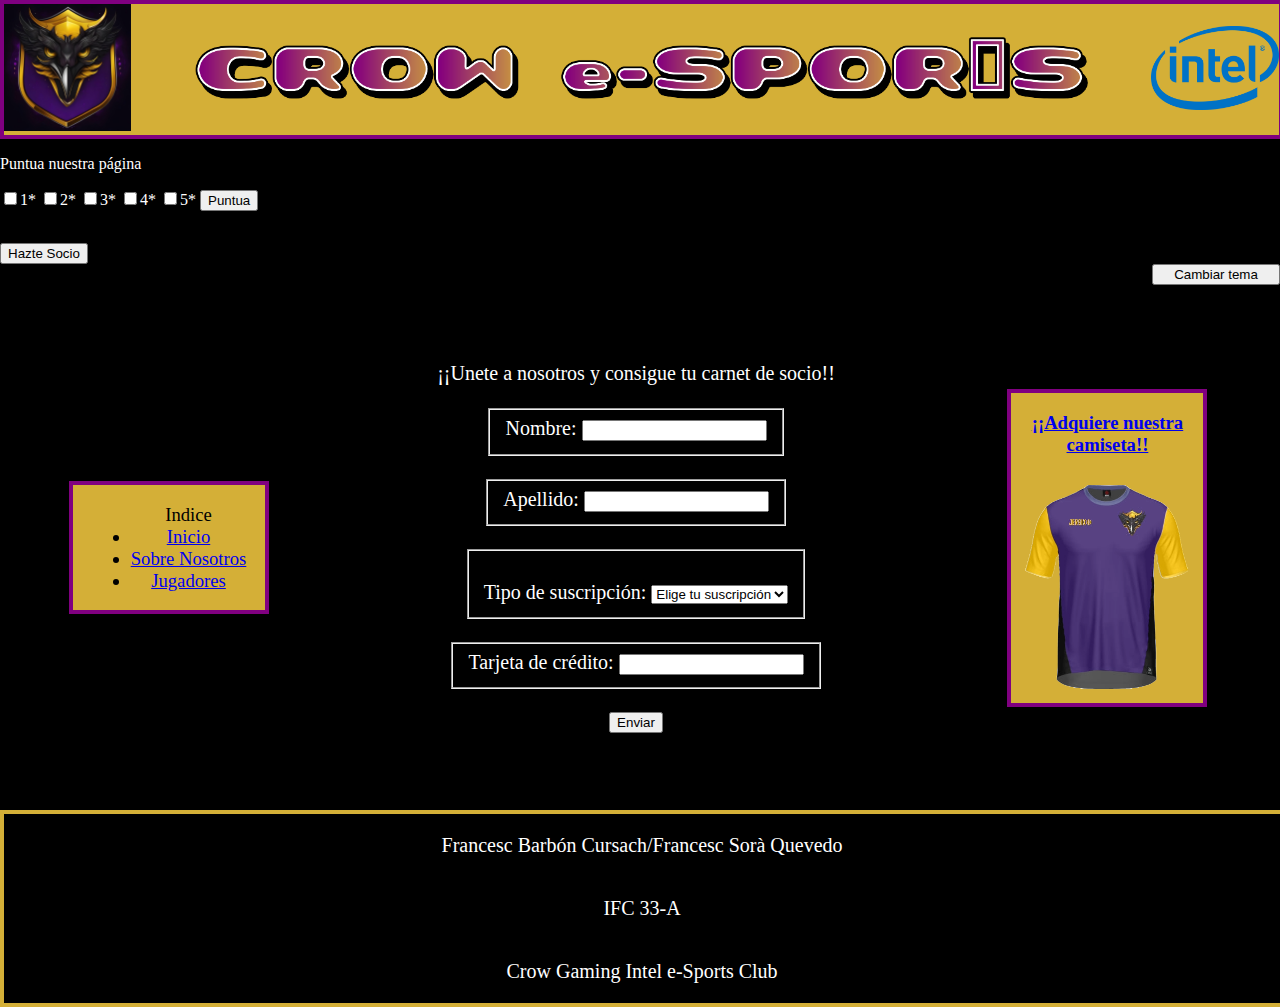
<file: w/suscripcion.html>
<!DOCTYPE html>
<html>
<head>
    <meta charset="UTF-8" />
    <meta author="Francesc Barbón Cursach, Francesc Sorà Quevedo">
    <title>Index</title>
    <link rel="stylesheet" href="css.css">
</head>
<body onload="colorBody()">
    <header>
        <!--Cabecera de la página que incluye 3 imágenes-->
        <a href="Index.html"><img src="Contents/Imagenes/logo.jpg" alt="logo equipo" id="logo"></img></a>
        <a href ="Index.html" id="enlaceCabecera"><img src="Contents/Imagenes/Titulo.png" alt="cabecera equipo" id="cabecera"></a>
        <a href ="https://www.intel.la/content/www/xl/es/homepage.html"><img src="Contents/Imagenes/intel.png" alt="patrocinio intel" id="intel"></a>
    </header>
    <!--Este formulario lo utilizamos para hacer una encuesta-->
    <p class="encuesta">Puntua nuestra página</p>
    <form class="encuesta">
        <input type="checkbox" id="1estrella" onclick="desmarca()" value="1">1*
        <input type="checkbox" id="2estrella" onclick="desmarca()" value="2">2*
        <input type="checkbox" id="3estrella" onclick="desmarca()" value="3">3*
        <input type="checkbox" id="4estrella" onclick="desmarca()" value="4">4*
        <input type="checkbox" id="5estrella" onclick="desmarca()" value="5">5*
        <button type="button" onclick="puntuaPagina()">Puntua</button>
    </form>
    <p class="encuesta" id="media"></p>
    <a href="suscripcion.html"><button type="button">Hazte Socio</button></a>
    <button class="tema" onclick="cambiarTema()">Cambiar tema</button>
    <main>
        <!--Hemos duplicado los aside que nos muestran la información de la camiseta y 
            el menu, porque 2 de ellos se encontraran a una posición o en otra, y solo se mostraran en 
            según el tamaño de la pantalla-->
        <article class="movil">
            <aside >
            <!--Navegador de la página, con una lista de enlaces que nos permite
            navegar por nuestra página-->
            <nav>
                <ul>
                    <lh>Indice</lh>
                    <li><a href="Index.html">Inicio</li></a>
                    <li><a href="Sobre_nosotros.html">Sobre Nosotros</li></a>
                    <li><a href="Jugadores.html">Jugadores</li></a>
                </ul>
            </nav>
            </aside>
            <aside id="camisetamovil">
                <!--A través de los siguientes enlaces iríamos a una páginas que de momento
                esta sin usar, pero que nos servirá a la hora de hacer formularios web-->
                <a href= "Camiseta.html"><p><b>¡¡Adquiere nuestra camiseta!!</b></p></a>
                <a href = "Camiseta.html"><img src="Contents/Imagenes/camiseta.png" alt="foto camiseta"></a>
            </aside>
        </article>
        <aside class="ordenador">
            <!--Navegador de la página, con una lista de enlaces que nos permite
            navegar por nuestra página-->
            <nav>
                <ul>
                    <lh>Indice</lh>
                    <li><a href="Index.html">Inicio</li></a>
                    <li><a href="Sobre_nosotros.html">Sobre Nosotros</li></a>
                    <li><a href="Jugadores.html">Jugadores</li></a>
                </ul>
            </nav>
        </aside>
        <!--El siguiente formulario lo utilizamos para hacerse socio del equipo-->
        <form class="parrafo" method="post" id="formulario" onsubmit="return validarDatos()">
            <legend>¡¡Unete a nosotros y consigue tu carnet de socio!!</legend><br>
            <fieldset>
                <label for="nombre">Nombre: </label>
                <input type="text" id="nombre"><br>
            </fieldset><br>
            <fieldset>
                <label for="apellido">Apellido: </label>
                <input type="text" id="apellido"><br>
            </fieldset><br>
            <!--Esto lo dejamos asi por lo que comentamos en el archivo js
            de lo que era nuestro concepto inicial respecto a la imagen del carnet
            <label for="foto">Foto de carnet: </label>
            <input type="file" id="foto" accept=".jpg, .jpeg, .png"><br>-->
            
            <fieldset><br>
                <label for="suscripcion">Tipo de suscripción: </label>
                <select id="suscripcion" required>
                    <option default>Elige tu suscripción</option>
                    <option value="Normal">Normal</option>
                    <option value="Colaborador">Colaborador</option>
                    <option value="Premium">Premium</option>
                </select><br>
            </fieldset><br>
            <fieldset>
                <label for="tarjeta">Tarjeta de crédito: </label>
                <input type="text" id="tarjeta"><br>
            </fieldset><br>
            <button type="button" onclick="if(validarDatos()) crearCarnet()">Enviar</button>
        </form>
        <article  class="carnet; parrafo" id="carnet">
            <p id="tituloCarnet"></p>
            
            <article id="informacionCarnet">
                <article id="interiorCarnet">
                    <img alt="logo club" src="Contents/Imagenes/logo.jpg">
                </article>
                <article class="lineasCarnet">
                    <p id="name"></p>
                    <p id="suscription"></p>
                    <p id="identificador"></p>
                </article>
            </article>
            
        </article>
        <aside id="camiseta" class="ordenador">
            <!--A través de los siguientes enlaces iríamos a una páginas que de momento
            esta sin usar, pero que nos servirá a la hora de hacer formularios web-->
            <a href= "Camiseta.html"><p><b>¡¡Adquiere nuestra camiseta!!</b></p></a>
            <a href = "Camiseta.html"><img src="Contents/Imagenes/camiseta.png" alt="foto camiseta" id="cam"></a>
        </aside>
    </main>
    <footer>
        <!--El footer con nuestra información-->
        <p>Francesc Barbón Cursach/Francesc Sorà Quevedo</p>
        <p>IFC 33-A</p>
        <p>Crow Gaming Intel e-Sports Club</p>
    </footer>
    <script src="js.js"></script>
</body>
</html>
</file>
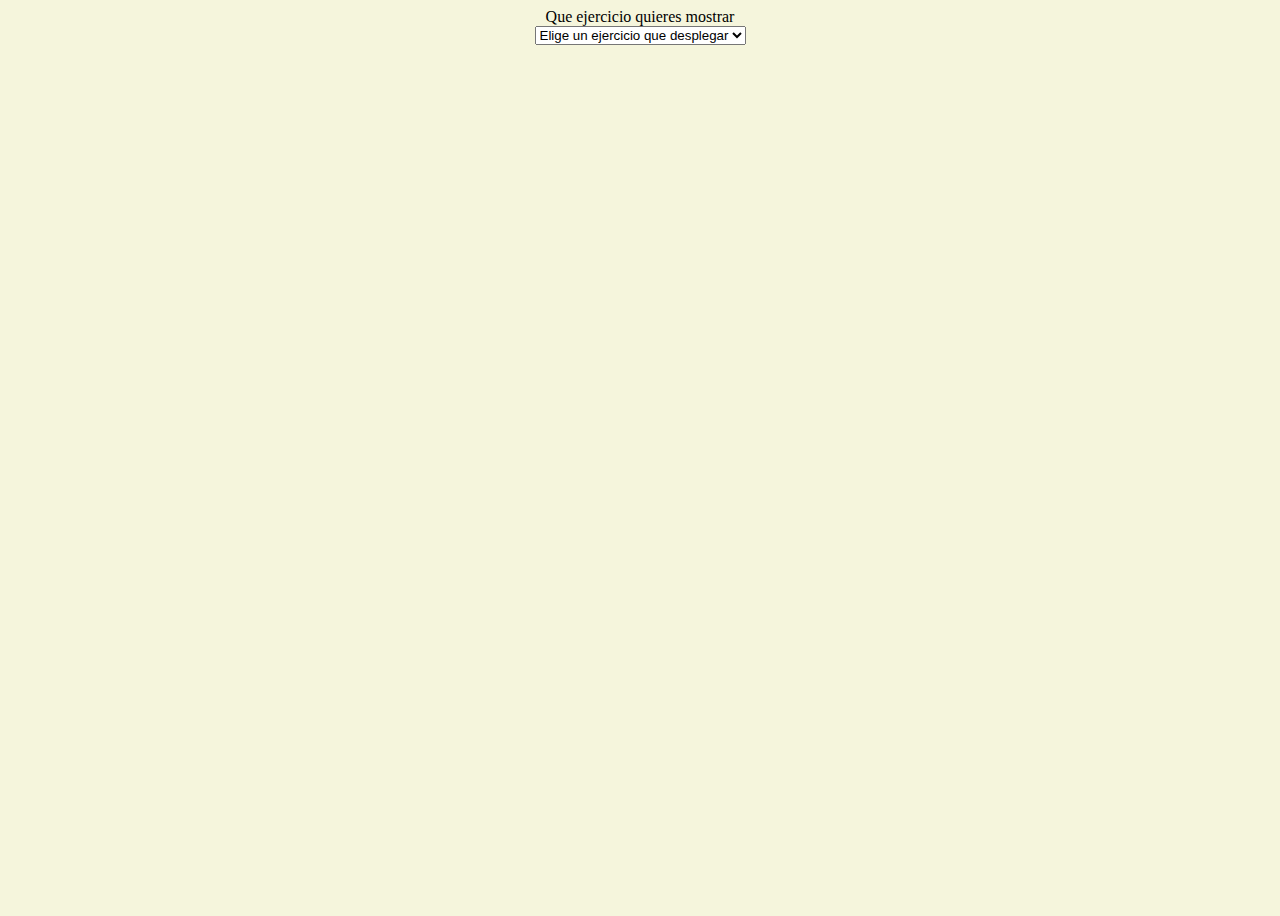
<file: tasca 3.2/tasca 3.2/html.html>
<!DOCTYPE html>
<html>
<head>
    <meta charset="UTF-8" />
    <title>title</title>
    <link rel="stylesheet" href="css.css">
</head>
<body>
    <header>
        <label for="ejercicio">Que ejercicio quieres mostrar</label>
        <select id="ejercicio" onchange="mostrarContenido()">
            <option selected>Elige un ejercicio que desplegar</option>
            <option value="ejercicio1">Eliminar Duplicados</option>
            <option value="ejercicio2">Calcular el precio del coche</option>
            <option value="ejercicio3">Edad para hacer FP</option>
            <option value="ejercicio4">Cantidad de links</option>
            <option value="ejercicio5">Mostrar parrafos</option>
        </select>
    </header>
    <main>
        <article id="ej1" class="ejercicios">
            <p id="resultadoej1"></p>
        </article>
        <article id="ej2" class="ejercicios">
            <form>
                <label for="marca">De que marca es el coche</label>
                <select name="marca" id="marca">
                    <option>Ford</option>
                    <option>Seat</option>
                    <option>Citroen</option>
                    <option>Audi</option>
                </select>
                <label for="precio">Escribe el precio del coche</label>
                <input id="precio">
                <button type="submit" onclick="calcularPrecio()">submit</button>
            </form>
            <div>
                <p id="respuesta"></p>
            </div>
        </article>
        <article id="ej3" class="ejercicios">
            <form>
                <label for="edad">Escribe tu edad</label>
                <input id="edad">
                <button type="submit" onclick="mayoriaDeEdad()">submit</button>
                <div>
                    <p id="respuestaej3"></p>
                </div>
            </form>
        </article>
        <article id="ej4" class="ejercicios">
            <div>
                <a href="html2.html">Ejercicio 4</a>
            </div>
        </article>
        <article id="ej5" class="ejercicios">
            <div>
                <a href="html3.html">Ejercicio 5</a>
            </div>
        </article>
    </main>
    <script src="js.js"></script>
</body>
</html>
</file>
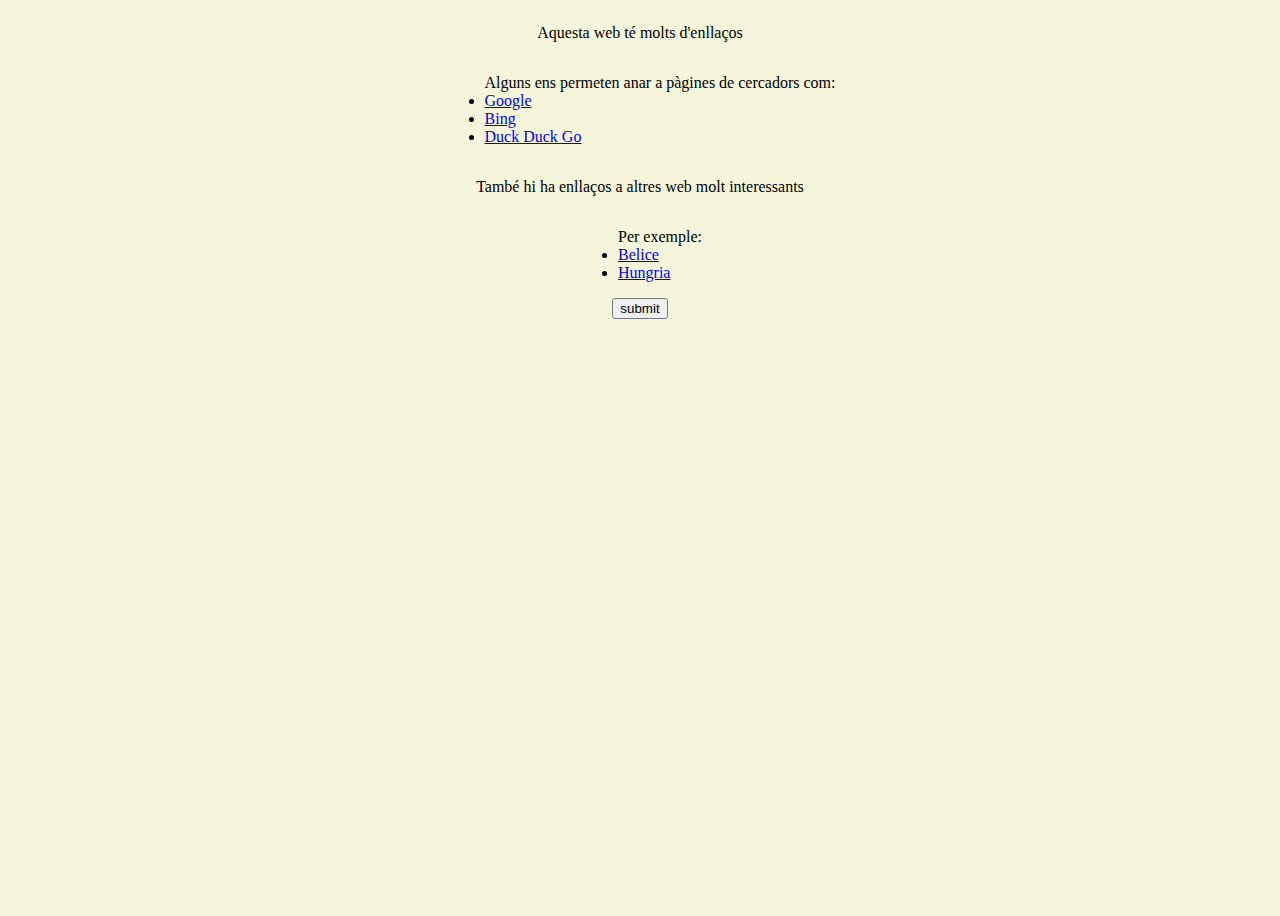
<file: tasca 3.2/tasca 3.2/html2.html>
<!DOCTYPE html>
<html id="links">
<head>
    <meta charset="UTF-8" />
    <title>title</title>
    <link rel="stylesheet" href="css.css">
</head>
<body>
    <p>Aquesta web té molts d'enllaços</p>
    <ul>
        <lh>Alguns ens permeten anar a pàgines de cercadors com:</lh>
        <li><a href="https://www.google.es">Google</a></li>
        <li><a href="https://www.bing.com">Bing</a></li>
        <li><a href="https://duckduckgo.com/">Duck Duck Go</a></li>
        </ul>
    <p>També hi ha enllaços a altres web molt interessants</p>
    <ul>
        <lh>Per exemple:</lh>
        <li><a href="https://www.travelbelize.org/">Belice</a></li>
        <li><a href="https://vr.wowhungary.com/en/map/">Hungria</a></li>
    </ul>
    <button type="submit" onclick="cantidadLinks()">submit</button>
    <p id="cosasEjercicio4"></p>
   <script src="js.js"></script>
</body>
</html>
</file>
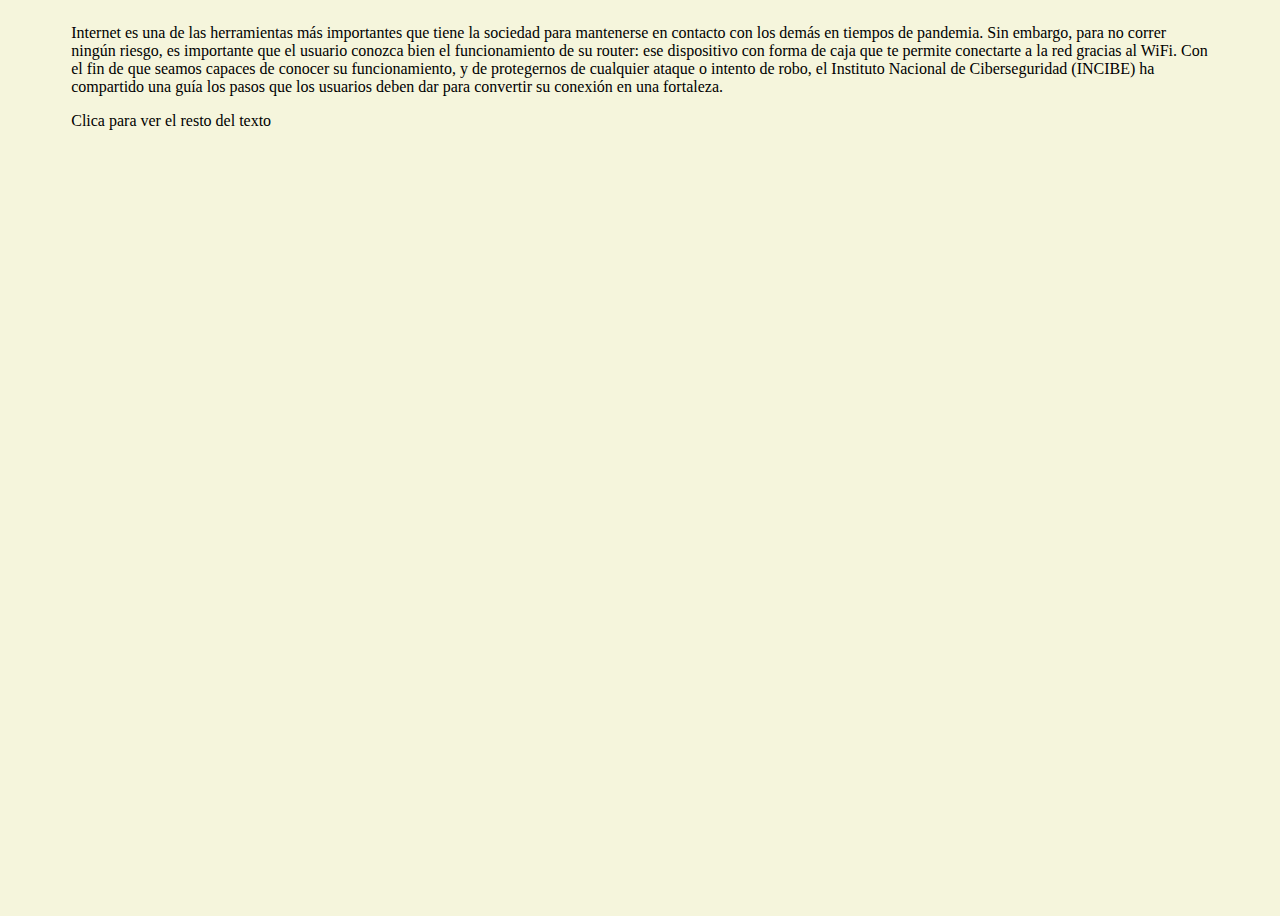
<file: tasca 3.2/tasca 3.2/html3.html>
<!DOCTYPE html>
<html>
<head>
    <meta charset="UTF-8" />
    <title>title</title>
    <link rel="stylesheet" href="css.css">
</head>
<body>
    <main id="html3">
        <p>Internet es una de las herramientas más importantes que tiene la sociedad para
            mantenerse en contacto con los demás en tiempos de pandemia. Sin embargo, para no
            correr ningún riesgo, es importante que el usuario conozca bien el funcionamiento de su
            router: ese dispositivo con forma de caja que te permite conectarte a la red gracias al WiFi.
            Con el fin de que seamos capaces de conocer su funcionamiento, y de protegernos de
            cualquier ataque o intento de robo, el Instituto Nacional de Ciberseguridad (INCIBE) ha
            compartido una guía los pasos que los usuarios deben dar para convertir su conexión en
            una fortaleza.</p>
            <a onclick="textoEjercicio5()">Clica para ver el resto del texto</a>
            <p id="textoEjercicio5" class="ejercicios">"El router es el dispositivo que nos permite conectarnos y navegar por Internet.
            Configurarlo de manera correcta evitará nuestra privacidad y seguridad», explican desde
            INCIBE a este respecto. De acuerdo con la institución, lo primero que debemos hacer
            cuando adquirimos un router nuevo es revisar su configuración para comprobar si es
            suficientemente segura. Para ello debemos coger la dirección IP del dispositivo y ponerla
            en el navegador que queramos, ya sea Chrome, Safari o cualquier otro.."</p>
        
    </main>

    <script src="js.js"></script>
</body>
</html>
</file>
<file: w/css.css>
/*Hemos rehecho el css de la página para que se adapte mejor el responsive*/
body{
    display: flex;
    flex-direction: column;
    background-color: black; 
    height: 100vh;
    margin:0;
}
/*header hace referencia a la cabecera donde tenemos el logo del equipo,
el nombre y el patrocinador*/
header{
    display: flex;
    flex-direction: row;
    align-items: center ;
    justify-content: space-between;
    margin: 0;
    width: 99.6%;
    height:auto;
    margin-bottom: 2;
}
a{
    width: 10%;
    height: auto;
}
a img{
    width: 100%;
    height: auto;
}
.parrafo{
    padding: 2%;
}
.fotos{
    width:50%;
    height: auto;
}

iframe{
    width: 50%;
    min-height: 300px;
}
/*Main es el cuerpo, donde se encuentran los aside y los elementos, que
suelen pertenecer a la clase parrafo*/
main{
    height: 100%;
    display: flex;
    align-items: center;
    justify-content: space-around;
    margin-top: 4%;
    margin-bottom: 4%;
}

#enlaceCabecera{
    width: 70%;
    height: auto;
}
#cabecera{
    width: 100%;
    height: auto;
}
#intel{
    width: 100%;
    height: auto;
}
header, nav, #camiseta, #camisetamovil{
    border: 4px solid #800080;
    background-color: #D4AF37;
}
footer{
    width: 99.7%;
    text-align: center;
    border:4px solid #D4AF37;
}
.parrafo, footer{
    display: flex;
    flex-direction: column;
    align-items: center;
    
    color: white;
}
article{
    display: flex;
    flex-direction: column;
    justify-content: center;
    align-items: center;
    width: 50%;
    height: auto;
} 
h1{
    color:white; 
}
#camiseta{
    display: flex;
    flex-direction: column;
    align-items: flex-start;
    width: 15%;
    height: auto;
    overflow: hidden;
}
#camiseta a{
    width: 100%;
    height: auto;
}
aside{
    display: flex;
    flex-direction: column;
    align-items: center;
    width: 15%; 
    height: auto;
    text-align: center;
    
}
nav{
    display: flex;
    flex-direction: column;
    align-items: center;
    width: 100%;
    height: auto;
}
/*La siguientes lineas definen la estructura del carnet que se genera
con el formulario de suscripcion*/
#carnet{
    display: flex;
    justify-content: flex-start;
    width: 35%;
    height: 75%;
    display: none;
    padding: 10px;
}
.lineasCarnet{
    text-decoration: underline;
}
.carnet h3{
    text-align: center;
}

#informacionCarnet{
    display: flex;
    flex-direction: row;
    width: 100%;
    justify-content: space-between;
    align-items: center;
    height: 100%;
}
#interiorCarnet{
    width: 50%;
    height: 50%;
}
.lineasCarnet{
    display: flex;
    width: 50%;
    height: auto;
    flex-direction: column;
}
#interiorCarnet img{
    padding:20px;
    width: 150px;
    height: 200px;
}
.tema{
    width: 10%;
    align-self: flex-end;
}
/*Las siguientes lineas definen los estilos del cuadrado con información 
de la página jugadores que aparece al pasar el ratón por encima*/
.oculto{
    background-color: hsla(180, 1%, 54%, 0.57);
    position: absolute;
    color:white;
}
/*El siguiente apartado */
#fotosEvento{
    display: flex;
    flex-direction: row;
    justify-content: space-between;
}
.fotosEvento{
    width: 20%;
    height: 20%;
}
.encuesta{
    color:white;
}


/*Hemos utilizado 3 media queries, que principalmente se encargaran de cambiar el
la disposición de los 2 asides menu y camiseta*/
@media screen and (max-device-width: 2000px){
    .movil{
        display: none;
    }
    .ordenador, #camiseta{
        display: flex;
        justify-content: space-between;
    }
    main{
        flex-direction: row;
    }
    aside{
        font-size: 14pt;
    }
    footer, .parrafo{
        font-size: 15pt;
    }
    iframe{
        width: 50%;
        min-height: 300px;
        height: auto;
    }
}
@media screen and (max-device-width: 1200px){
    
    main{
        flex-direction: column;
        width: 100%;
    }
    .parrafo{
        width: 95%;
    }
    .ordenador,#camiseta{
        display: none;
    }
    .movil{
        display: flex;
        flex-direction: row;
        justify-content: space-between;
        width: 100%;
    }
    .movil aside{
        width:50%;
    }
    aside{
        font-size: 12pt;
    }       
    footer, .parrafo{
        font-size: 20pt;
    }
    #camisetamovil{
        display: flex;
        flex-direction: column;
        align-items: flex-start;
        width: 30%;
        height: auto;
        overflow: hidden;
    }
    #camisetamovil a{
        width: 100%;
        height: auto;
    }
    iframe{

        width: 50%;
        min-height: 300px;
        height: auto;
    }
    .fotosEvento{
        width: 50%;
        height: 50%;
    }
}
@media screen and (max-device-width: 750px){
    
    main{
        flex-direction: column;
        width: 100%;
    }
    .parrafo{
        width: 95%;
    }
    .ordenador,#camiseta{
        display: none;
    }
    .movil{
        display: flex;
        flex-direction: row;
        justify-content: space-between;
        width: 100%;
    }
    .movil aside{
        width:50%;
    }
    aside{
        font-size: 20pt;
    }       
    footer, .parrafo{
        font-size: 30pt;
    }
    #camisetamovil{
        display: flex;
        flex-direction: column;
        align-items: flex-start;
        width: 30%;
        height: auto;
        overflow: hidden;
    }
    #camisetamovil a{
        width: 100%;
        height: auto;
    }
    iframe{

        width: 50%;
        min-height: 300px;
        height: auto;
    }
    .fotosEvento{
        width: 50%;
        height: 50%;
    }
    #carnet{
        width: 60%;
        height: 40%;
    }
}
</file>
<file: tasca 3.2/css.css>
body{
    height: 100vh;
    display: flex;
    flex-direction: column;
    background-color: beige;
    align-items: center;
}
header{
    width: 90%;
    height: 20%;
    display: flex;
    flex-direction: column;
    align-items: center;
}
main{
    width: 90%;
    height: 50%;
    display: flex;
}
#deportes{
    display: flex;
    flex-direction: column;
}
article{
    width: 100%;
    height: 100%;
    display: flex;
    flex-direction: column;
    align-items: center;
}
form{
    height: 100%;
    display: flex;
    flex-direction: column;
    align-items: center;
}
.ejercicios{
    display: none;
}
#html3{
    display: flex;
    flex-direction: column;
}
#botonesFoto{
    display: flex;
    flex-direction: row;
    align-self: flex-start;
}
img{
    width: 150px;
    height: 150;
}
h1{
    text-align: center;
    color: darkblue;
}
#circulos{
    width: auto;
    height: 500px;
    margin: 30px;
    border: 5px solid blue;
}
</file>
<file: tasca 4/css.css>
#paragraf2{
    display:none;
}
</file>
<file: tasca 3.2/tasca 3.2/css.css>
body{
    height: 100vh;
    display: flex;
    flex-direction: column;
    background-color: beige;
    align-items: center;
}
header{
    width: 90%;
    height: 20%;
    display: flex;
    flex-direction: column;
    align-items: center;
}
main{
    width: 90%;
    height: 50%;
    display: flex;
}
article{
    width: 100%;
    height: 100%;
    display: flex;
    flex-direction: column;
    align-items: center;
}
form{
    height: 100%;
    display: flex;
    flex-direction: column;
    align-items: center;
}
.ejercicios{
    display: none;
}
#html3{
    display: flex;
    flex-direction: column;
}
</file>
